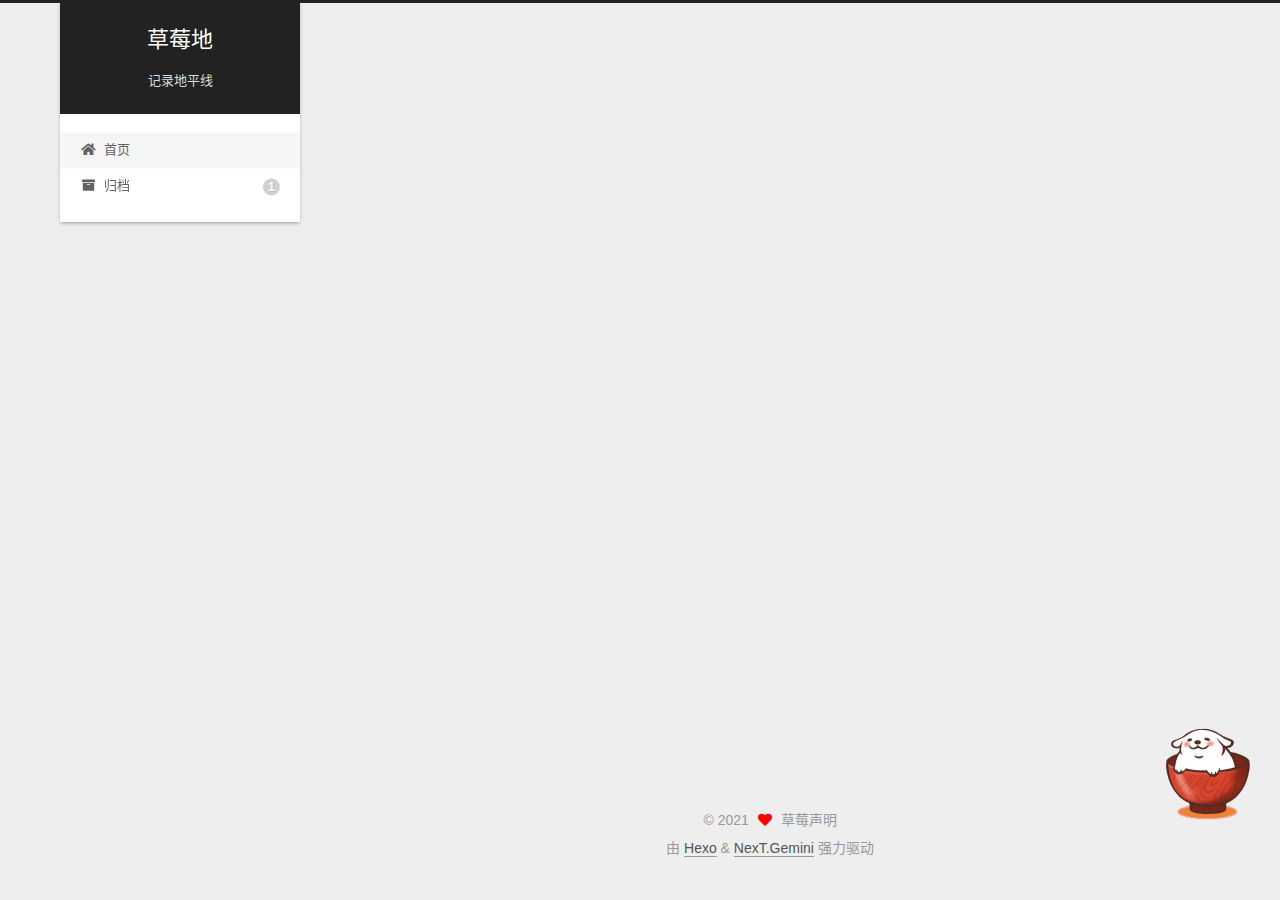
<file: index.html>
<!DOCTYPE html>
<html lang="zh-CN">
<head>
  <meta charset="UTF-8">
<meta name="viewport" content="width=device-width, initial-scale=1, maximum-scale=2">
<meta name="theme-color" content="#222">
<meta name="generator" content="Hexo 5.4.0">
  <link rel="apple-touch-icon" sizes="180x180" href="/images/apple-touch-icon-next.png">
  <link rel="icon" type="image/png" sizes="32x32" href="/images/favicon-32x32-next.png">
  <link rel="icon" type="image/png" sizes="16x16" href="/images/favicon-16x16-next.png">
  <link rel="mask-icon" href="/images/logo.svg" color="#222">

<link rel="stylesheet" href="/css/main.css">


<link rel="stylesheet" href="/lib/font-awesome/css/all.min.css">

<script id="hexo-configurations">
    var NexT = window.NexT || {};
    var CONFIG = {"hostname":"example.com","root":"/","scheme":"Gemini","version":"7.8.0","exturl":false,"sidebar":{"position":"left","display":"post","padding":18,"offset":12,"onmobile":false},"copycode":{"enable":false,"show_result":false,"style":null},"back2top":{"enable":true,"sidebar":false,"scrollpercent":false},"bookmark":{"enable":false,"color":"#222","save":"auto"},"fancybox":false,"mediumzoom":false,"lazyload":false,"pangu":false,"comments":{"style":"tabs","active":null,"storage":true,"lazyload":false,"nav":null},"algolia":{"hits":{"per_page":10},"labels":{"input_placeholder":"Search for Posts","hits_empty":"We didn't find any results for the search: ${query}","hits_stats":"${hits} results found in ${time} ms"}},"localsearch":{"enable":false,"trigger":"auto","top_n_per_article":1,"unescape":false,"preload":false},"motion":{"enable":true,"async":false,"transition":{"post_block":"fadeIn","post_header":"slideDownIn","post_body":"slideDownIn","coll_header":"slideLeftIn","sidebar":"slideUpIn"}}};
  </script>

  <meta name="description" content="请立刻去睡觉！">
<meta property="og:type" content="website">
<meta property="og:title" content="草莓地">
<meta property="og:url" content="http://example.com/index.html">
<meta property="og:site_name" content="草莓地">
<meta property="og:description" content="请立刻去睡觉！">
<meta property="og:locale" content="zh_CN">
<meta property="article:author" content="草莓声明">
<meta name="twitter:card" content="summary">

<link rel="canonical" href="http://example.com/">


<script id="page-configurations">
  // https://hexo.io/docs/variables.html
  CONFIG.page = {
    sidebar: "",
    isHome : true,
    isPost : false,
    lang   : 'zh-CN'
  };
</script>

  <title>草莓地</title>
  






  <noscript>
  <style>
  .use-motion .brand,
  .use-motion .menu-item,
  .sidebar-inner,
  .use-motion .post-block,
  .use-motion .pagination,
  .use-motion .comments,
  .use-motion .post-header,
  .use-motion .post-body,
  .use-motion .collection-header { opacity: initial; }

  .use-motion .site-title,
  .use-motion .site-subtitle {
    opacity: initial;
    top: initial;
  }

  .use-motion .logo-line-before i { left: initial; }
  .use-motion .logo-line-after i { right: initial; }
  </style>
</noscript>

</head>

<body itemscope itemtype="http://schema.org/WebPage">
  <div class="container use-motion">
    <div class="headband"></div>

    <header class="header" itemscope itemtype="http://schema.org/WPHeader">
      <div class="header-inner"><div class="site-brand-container">
  <div class="site-nav-toggle">
    <div class="toggle" aria-label="切换导航栏">
      <span class="toggle-line toggle-line-first"></span>
      <span class="toggle-line toggle-line-middle"></span>
      <span class="toggle-line toggle-line-last"></span>
    </div>
  </div>

  <div class="site-meta">

    <a href="/" class="brand" rel="start">
      <span class="logo-line-before"><i></i></span>
      <h1 class="site-title">草莓地</h1>
      <span class="logo-line-after"><i></i></span>
    </a>
      <p class="site-subtitle" itemprop="description">记录地平线</p>
  </div>

  <div class="site-nav-right">
    <div class="toggle popup-trigger">
    </div>
  </div>
</div>




<nav class="site-nav">
  <ul id="menu" class="main-menu menu">
        <li class="menu-item menu-item-home">

    <a href="/" rel="section"><i class="fa fa-home fa-fw"></i>首页</a>

  </li>
        <li class="menu-item menu-item-archives">

    <a href="/archives/" rel="section"><i class="fa fa-archive fa-fw"></i>归档<span class="badge">1</span></a>

  </li>
  </ul>
</nav>




</div>
    </header>

    
  <div class="back-to-top">
    <i class="fa fa-arrow-up"></i>
    <span>0%</span>
  </div>


    <main class="main">
      <div class="main-inner">
        <div class="content-wrap">
          

          <div class="content index posts-expand">
            
      
  
  
  <article itemscope itemtype="http://schema.org/Article" class="post-block" lang="zh-CN">
    <link itemprop="mainEntityOfPage" href="http://example.com/2021/12/06/hello-world/">

    <span hidden itemprop="author" itemscope itemtype="http://schema.org/Person">
      <meta itemprop="image" content="/images/head.png">
      <meta itemprop="name" content="草莓声明">
      <meta itemprop="description" content="请立刻去睡觉！">
    </span>

    <span hidden itemprop="publisher" itemscope itemtype="http://schema.org/Organization">
      <meta itemprop="name" content="草莓地">
    </span>
      <header class="post-header">
        <h2 class="post-title" itemprop="name headline">
          
            <a href="/2021/12/06/hello-world/" class="post-title-link" itemprop="url">Hello World</a>
        </h2>

        <div class="post-meta">
            <span class="post-meta-item">
              <span class="post-meta-item-icon">
                <i class="far fa-calendar"></i>
              </span>
              <span class="post-meta-item-text">发表于</span>
              

              <time title="创建时间：2021-12-06 22:32:49 / 修改时间：23:04:44" itemprop="dateCreated datePublished" datetime="2021-12-06T22:32:49+08:00">2021-12-06</time>
            </span>

          

        </div>
      </header>

    
    
    
    <div class="post-body" itemprop="articleBody">

      
          <p>Welcome to <a target="_blank" rel="noopener" href="https://hexo.io/">Hexo</a>! This is your very first post. Check <a target="_blank" rel="noopener" href="https://hexo.io/docs/">documentation</a> for more info. If you get any problems when using Hexo, you can find the answer in <a target="_blank" rel="noopener" href="https://hexo.io/docs/troubleshooting.html">troubleshooting</a> or you can ask me on <a target="_blank" rel="noopener" href="https://github.com/hexojs/hexo/issues">GitHub</a>.</p>
<h2 id="记录hexo基本命令"><a href="#记录hexo基本命令" class="headerlink" title="记录hexo基本命令"></a>记录hexo基本命令</h2><figure class="highlight axapta"><table><tr><td class="gutter"><pre><span class="line">1</span><br><span class="line">2</span><br><span class="line">3</span><br><span class="line">4</span><br><span class="line">5</span><br><span class="line">6</span><br><span class="line">7</span><br><span class="line">8</span><br><span class="line">9</span><br><span class="line">10</span><br><span class="line">11</span><br><span class="line">12</span><br><span class="line">13</span><br><span class="line">14</span><br><span class="line">15</span><br></pre></td><td class="code"><pre><span class="line">hexo <span class="keyword">new</span> <span class="string">&quot;postName&quot;</span> <span class="meta">#新建文章</span></span><br><span class="line">hexo <span class="keyword">new</span> page <span class="string">&quot;pageName&quot;</span> <span class="meta">#新建页面</span></span><br><span class="line">hexo generate <span class="meta">#生成静态页面至public目录</span></span><br><span class="line">hexo <span class="keyword">server</span> <span class="meta">#开启预览访问端口（默认端口4000，&#x27;ctrl + c&#x27;关闭server）</span></span><br><span class="line">hexo deploy <span class="meta">#部署到GitHub</span></span><br><span class="line">hexo help  <span class="meta"># 查看帮助</span></span><br><span class="line">hexo version  <span class="meta">#查看Hexo的版本</span></span><br><span class="line"></span><br><span class="line">hexo n == hexo <span class="keyword">new</span></span><br><span class="line">hexo g == hexo generate</span><br><span class="line">hexo s == hexo <span class="keyword">server</span></span><br><span class="line">hexo d == hexo deploy</span><br><span class="line"></span><br><span class="line">hexo s -g <span class="meta">#生成并本地预览</span></span><br><span class="line">hexo d -g <span class="meta">#生成并上传</span></span><br></pre></td></tr></table></figure>
      
    </div>

    
    
    
      <footer class="post-footer">
        <div class="post-eof"></div>
      </footer>
  </article>
  
  
  


  



          </div>
          

<script>
  window.addEventListener('tabs:register', () => {
    let { activeClass } = CONFIG.comments;
    if (CONFIG.comments.storage) {
      activeClass = localStorage.getItem('comments_active') || activeClass;
    }
    if (activeClass) {
      let activeTab = document.querySelector(`a[href="#comment-${activeClass}"]`);
      if (activeTab) {
        activeTab.click();
      }
    }
  });
  if (CONFIG.comments.storage) {
    window.addEventListener('tabs:click', event => {
      if (!event.target.matches('.tabs-comment .tab-content .tab-pane')) return;
      let commentClass = event.target.classList[1];
      localStorage.setItem('comments_active', commentClass);
    });
  }
</script>

        </div>
          
  
  <div class="toggle sidebar-toggle">
    <span class="toggle-line toggle-line-first"></span>
    <span class="toggle-line toggle-line-middle"></span>
    <span class="toggle-line toggle-line-last"></span>
  </div>

  <aside class="sidebar">
    <div class="sidebar-inner">

      <ul class="sidebar-nav motion-element">
        <li class="sidebar-nav-toc">
          文章目录
        </li>
        <li class="sidebar-nav-overview">
          站点概览
        </li>
      </ul>

      <!--noindex-->
      <div class="post-toc-wrap sidebar-panel">
      </div>
      <!--/noindex-->

      <div class="site-overview-wrap sidebar-panel">
        <div class="site-author motion-element" itemprop="author" itemscope itemtype="http://schema.org/Person">
    <img class="site-author-image" itemprop="image" alt="草莓声明"
      src="/images/head.png">
  <p class="site-author-name" itemprop="name">草莓声明</p>
  <div class="site-description" itemprop="description">请立刻去睡觉！</div>
</div>
<div class="site-state-wrap motion-element">
  <nav class="site-state">
      <div class="site-state-item site-state-posts">
          <a href="/archives/">
        
          <span class="site-state-item-count">1</span>
          <span class="site-state-item-name">日志</span>
        </a>
      </div>
  </nav>
</div>



      </div>

    </div>
  </aside>
  <div id="sidebar-dimmer"></div>


      </div>
    </main>

    <footer class="footer">
      <div class="footer-inner">
        

        

<div class="copyright">
  
  &copy; 
  <span itemprop="copyrightYear">2021</span>
  <span class="with-love">
    <i class="fa fa-heart"></i>
  </span>
  <span class="author" itemprop="copyrightHolder">草莓声明</span>
</div>
  <div class="powered-by">由 <a href="https://hexo.io/" class="theme-link" rel="noopener" target="_blank">Hexo</a> & <a href="https://theme-next.org/" class="theme-link" rel="noopener" target="_blank">NexT.Gemini</a> 强力驱动
  </div>

        








      </div>
    </footer>
  </div>

  
  <script src="/lib/anime.min.js"></script>
  <script src="/lib/velocity/velocity.min.js"></script>
  <script src="/lib/velocity/velocity.ui.min.js"></script>

<script src="/js/utils.js"></script>

<script src="/js/motion.js"></script>


<script src="/js/schemes/pisces.js"></script>


<script src="/js/next-boot.js"></script>




  















  

  

<script src="/live2dw/lib/L2Dwidget.min.js?094cbace49a39548bed64abff5988b05"></script><script>L2Dwidget.init({"pluginRootPath":"live2dw/","pluginJsPath":"lib/","pluginModelPath":"assets/","tagMode":false,"model":{"jsonPath":"/live2dw/assets/wanko.model.json"},"display":{"position":"right","width":150,"height":300},"mobile":{"show":false},"log":false});</script></body>
</html>
</file>
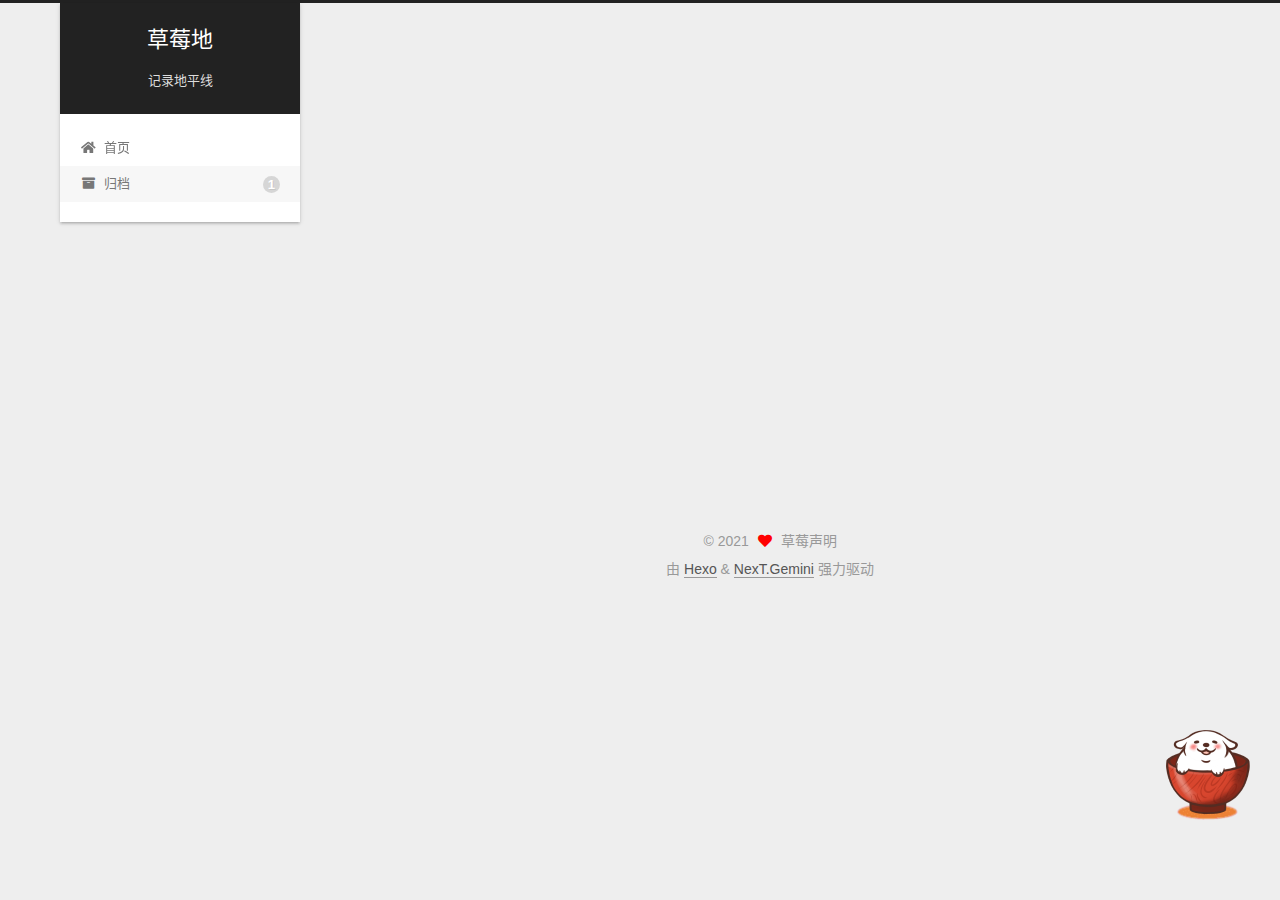
<file: archives/index.html>
<!DOCTYPE html>
<html lang="zh-CN">
<head>
  <meta charset="UTF-8">
<meta name="viewport" content="width=device-width, initial-scale=1, maximum-scale=2">
<meta name="theme-color" content="#222">
<meta name="generator" content="Hexo 5.4.0">
  <link rel="apple-touch-icon" sizes="180x180" href="/images/apple-touch-icon-next.png">
  <link rel="icon" type="image/png" sizes="32x32" href="/images/favicon-32x32-next.png">
  <link rel="icon" type="image/png" sizes="16x16" href="/images/favicon-16x16-next.png">
  <link rel="mask-icon" href="/images/logo.svg" color="#222">

<link rel="stylesheet" href="/css/main.css">


<link rel="stylesheet" href="/lib/font-awesome/css/all.min.css">

<script id="hexo-configurations">
    var NexT = window.NexT || {};
    var CONFIG = {"hostname":"example.com","root":"/","scheme":"Gemini","version":"7.8.0","exturl":false,"sidebar":{"position":"left","display":"post","padding":18,"offset":12,"onmobile":false},"copycode":{"enable":false,"show_result":false,"style":null},"back2top":{"enable":true,"sidebar":false,"scrollpercent":false},"bookmark":{"enable":false,"color":"#222","save":"auto"},"fancybox":false,"mediumzoom":false,"lazyload":false,"pangu":false,"comments":{"style":"tabs","active":null,"storage":true,"lazyload":false,"nav":null},"algolia":{"hits":{"per_page":10},"labels":{"input_placeholder":"Search for Posts","hits_empty":"We didn't find any results for the search: ${query}","hits_stats":"${hits} results found in ${time} ms"}},"localsearch":{"enable":false,"trigger":"auto","top_n_per_article":1,"unescape":false,"preload":false},"motion":{"enable":true,"async":false,"transition":{"post_block":"fadeIn","post_header":"slideDownIn","post_body":"slideDownIn","coll_header":"slideLeftIn","sidebar":"slideUpIn"}}};
  </script>

  <meta name="description" content="请立刻去睡觉！">
<meta property="og:type" content="website">
<meta property="og:title" content="草莓地">
<meta property="og:url" content="http://example.com/archives/index.html">
<meta property="og:site_name" content="草莓地">
<meta property="og:description" content="请立刻去睡觉！">
<meta property="og:locale" content="zh_CN">
<meta property="article:author" content="草莓声明">
<meta name="twitter:card" content="summary">

<link rel="canonical" href="http://example.com/archives/">


<script id="page-configurations">
  // https://hexo.io/docs/variables.html
  CONFIG.page = {
    sidebar: "",
    isHome : false,
    isPost : false,
    lang   : 'zh-CN'
  };
</script>

  <title>归档 | 草莓地</title>
  






  <noscript>
  <style>
  .use-motion .brand,
  .use-motion .menu-item,
  .sidebar-inner,
  .use-motion .post-block,
  .use-motion .pagination,
  .use-motion .comments,
  .use-motion .post-header,
  .use-motion .post-body,
  .use-motion .collection-header { opacity: initial; }

  .use-motion .site-title,
  .use-motion .site-subtitle {
    opacity: initial;
    top: initial;
  }

  .use-motion .logo-line-before i { left: initial; }
  .use-motion .logo-line-after i { right: initial; }
  </style>
</noscript>

</head>

<body itemscope itemtype="http://schema.org/WebPage">
  <div class="container use-motion">
    <div class="headband"></div>

    <header class="header" itemscope itemtype="http://schema.org/WPHeader">
      <div class="header-inner"><div class="site-brand-container">
  <div class="site-nav-toggle">
    <div class="toggle" aria-label="切换导航栏">
      <span class="toggle-line toggle-line-first"></span>
      <span class="toggle-line toggle-line-middle"></span>
      <span class="toggle-line toggle-line-last"></span>
    </div>
  </div>

  <div class="site-meta">

    <a href="/" class="brand" rel="start">
      <span class="logo-line-before"><i></i></span>
      <h1 class="site-title">草莓地</h1>
      <span class="logo-line-after"><i></i></span>
    </a>
      <p class="site-subtitle" itemprop="description">记录地平线</p>
  </div>

  <div class="site-nav-right">
    <div class="toggle popup-trigger">
    </div>
  </div>
</div>




<nav class="site-nav">
  <ul id="menu" class="main-menu menu">
        <li class="menu-item menu-item-home">

    <a href="/" rel="section"><i class="fa fa-home fa-fw"></i>首页</a>

  </li>
        <li class="menu-item menu-item-archives">

    <a href="/archives/" rel="section"><i class="fa fa-archive fa-fw"></i>归档<span class="badge">1</span></a>

  </li>
  </ul>
</nav>




</div>
    </header>

    
  <div class="back-to-top">
    <i class="fa fa-arrow-up"></i>
    <span>0%</span>
  </div>


    <main class="main">
      <div class="main-inner">
        <div class="content-wrap">
          

          <div class="content archive">
            

  
  
  
  <div class="post-block">
    <div class="posts-collapse">
      <div class="collection-title">
        <span class="collection-header">嗯..! 目前共计 1 篇日志。 继续努力。</span>
      </div>

      
    <div class="collection-year">
      <span class="collection-header">2021</span>
    </div>

  <article itemscope itemtype="http://schema.org/Article">
    <header class="post-header">

      <div class="post-meta">
        <time itemprop="dateCreated"
              datetime="2021-12-06T22:32:49+08:00"
              content="2021-12-06">
          12-06
        </time>
      </div>

      <div class="post-title">
          <a class="post-title-link" href="/2021/12/06/hello-world/" itemprop="url">
            <span itemprop="name">Hello World</span>
          </a>
      </div>

    </header>
  </article>


    </div>
  </div>
  
  
  

  



          </div>
          

<script>
  window.addEventListener('tabs:register', () => {
    let { activeClass } = CONFIG.comments;
    if (CONFIG.comments.storage) {
      activeClass = localStorage.getItem('comments_active') || activeClass;
    }
    if (activeClass) {
      let activeTab = document.querySelector(`a[href="#comment-${activeClass}"]`);
      if (activeTab) {
        activeTab.click();
      }
    }
  });
  if (CONFIG.comments.storage) {
    window.addEventListener('tabs:click', event => {
      if (!event.target.matches('.tabs-comment .tab-content .tab-pane')) return;
      let commentClass = event.target.classList[1];
      localStorage.setItem('comments_active', commentClass);
    });
  }
</script>

        </div>
          
  
  <div class="toggle sidebar-toggle">
    <span class="toggle-line toggle-line-first"></span>
    <span class="toggle-line toggle-line-middle"></span>
    <span class="toggle-line toggle-line-last"></span>
  </div>

  <aside class="sidebar">
    <div class="sidebar-inner">

      <ul class="sidebar-nav motion-element">
        <li class="sidebar-nav-toc">
          文章目录
        </li>
        <li class="sidebar-nav-overview">
          站点概览
        </li>
      </ul>

      <!--noindex-->
      <div class="post-toc-wrap sidebar-panel">
      </div>
      <!--/noindex-->

      <div class="site-overview-wrap sidebar-panel">
        <div class="site-author motion-element" itemprop="author" itemscope itemtype="http://schema.org/Person">
    <img class="site-author-image" itemprop="image" alt="草莓声明"
      src="/images/head.png">
  <p class="site-author-name" itemprop="name">草莓声明</p>
  <div class="site-description" itemprop="description">请立刻去睡觉！</div>
</div>
<div class="site-state-wrap motion-element">
  <nav class="site-state">
      <div class="site-state-item site-state-posts">
          <a href="/archives/">
        
          <span class="site-state-item-count">1</span>
          <span class="site-state-item-name">日志</span>
        </a>
      </div>
  </nav>
</div>



      </div>

    </div>
  </aside>
  <div id="sidebar-dimmer"></div>


      </div>
    </main>

    <footer class="footer">
      <div class="footer-inner">
        

        

<div class="copyright">
  
  &copy; 
  <span itemprop="copyrightYear">2021</span>
  <span class="with-love">
    <i class="fa fa-heart"></i>
  </span>
  <span class="author" itemprop="copyrightHolder">草莓声明</span>
</div>
  <div class="powered-by">由 <a href="https://hexo.io/" class="theme-link" rel="noopener" target="_blank">Hexo</a> & <a href="https://theme-next.org/" class="theme-link" rel="noopener" target="_blank">NexT.Gemini</a> 强力驱动
  </div>

        








      </div>
    </footer>
  </div>

  
  <script src="/lib/anime.min.js"></script>
  <script src="/lib/velocity/velocity.min.js"></script>
  <script src="/lib/velocity/velocity.ui.min.js"></script>

<script src="/js/utils.js"></script>

<script src="/js/motion.js"></script>


<script src="/js/schemes/pisces.js"></script>


<script src="/js/next-boot.js"></script>




  















  

  

<script src="/live2dw/lib/L2Dwidget.min.js?094cbace49a39548bed64abff5988b05"></script><script>L2Dwidget.init({"pluginRootPath":"live2dw/","pluginJsPath":"lib/","pluginModelPath":"assets/","tagMode":false,"model":{"jsonPath":"/live2dw/assets/wanko.model.json"},"display":{"position":"right","width":150,"height":300},"mobile":{"show":false},"log":false});</script></body>
</html>
</file>
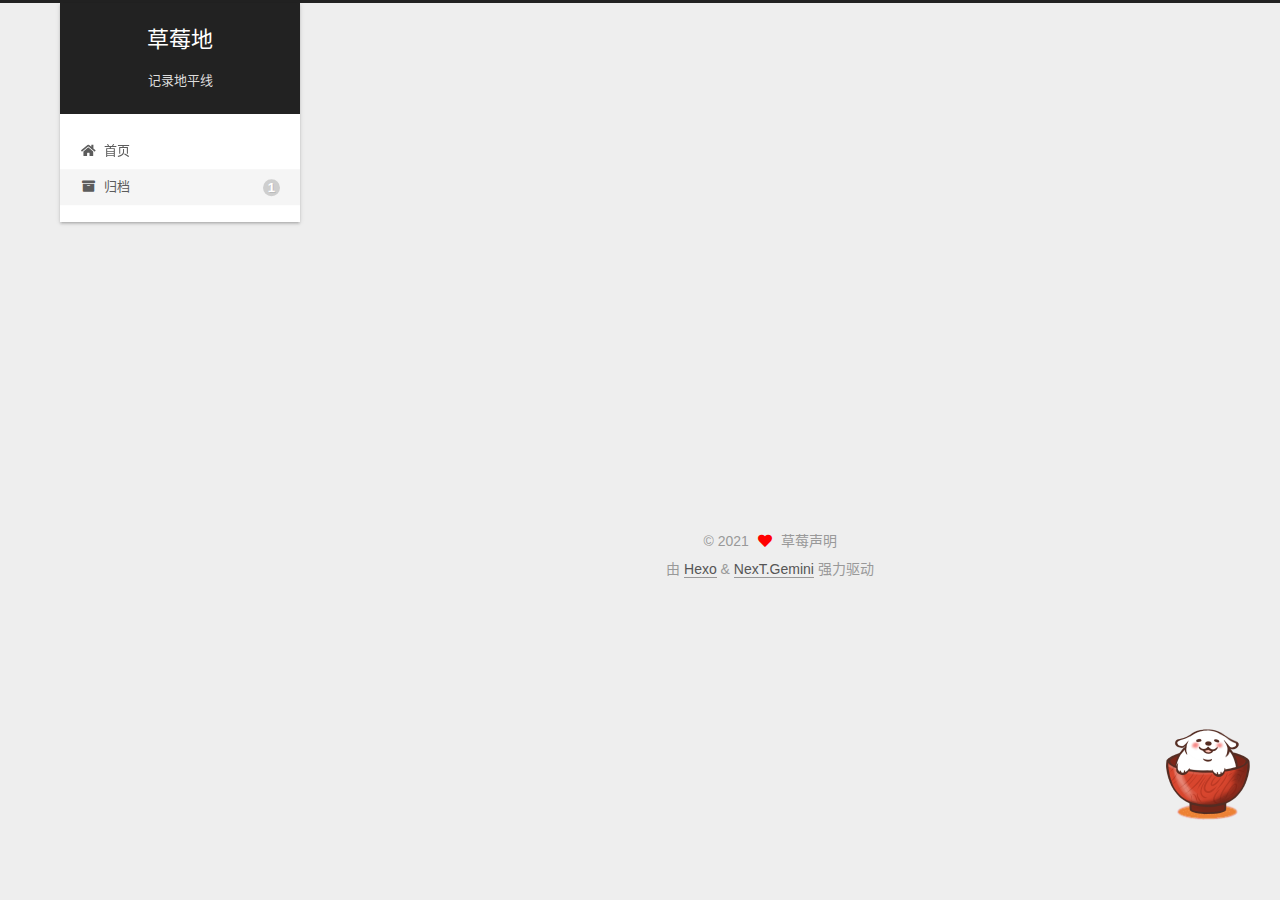
<file: archives/2021/index.html>
<!DOCTYPE html>
<html lang="zh-CN">
<head>
  <meta charset="UTF-8">
<meta name="viewport" content="width=device-width, initial-scale=1, maximum-scale=2">
<meta name="theme-color" content="#222">
<meta name="generator" content="Hexo 5.4.0">
  <link rel="apple-touch-icon" sizes="180x180" href="/images/apple-touch-icon-next.png">
  <link rel="icon" type="image/png" sizes="32x32" href="/images/favicon-32x32-next.png">
  <link rel="icon" type="image/png" sizes="16x16" href="/images/favicon-16x16-next.png">
  <link rel="mask-icon" href="/images/logo.svg" color="#222">

<link rel="stylesheet" href="/css/main.css">


<link rel="stylesheet" href="/lib/font-awesome/css/all.min.css">

<script id="hexo-configurations">
    var NexT = window.NexT || {};
    var CONFIG = {"hostname":"example.com","root":"/","scheme":"Gemini","version":"7.8.0","exturl":false,"sidebar":{"position":"left","display":"post","padding":18,"offset":12,"onmobile":false},"copycode":{"enable":false,"show_result":false,"style":null},"back2top":{"enable":true,"sidebar":false,"scrollpercent":false},"bookmark":{"enable":false,"color":"#222","save":"auto"},"fancybox":false,"mediumzoom":false,"lazyload":false,"pangu":false,"comments":{"style":"tabs","active":null,"storage":true,"lazyload":false,"nav":null},"algolia":{"hits":{"per_page":10},"labels":{"input_placeholder":"Search for Posts","hits_empty":"We didn't find any results for the search: ${query}","hits_stats":"${hits} results found in ${time} ms"}},"localsearch":{"enable":false,"trigger":"auto","top_n_per_article":1,"unescape":false,"preload":false},"motion":{"enable":true,"async":false,"transition":{"post_block":"fadeIn","post_header":"slideDownIn","post_body":"slideDownIn","coll_header":"slideLeftIn","sidebar":"slideUpIn"}}};
  </script>

  <meta name="description" content="请立刻去睡觉！">
<meta property="og:type" content="website">
<meta property="og:title" content="草莓地">
<meta property="og:url" content="http://example.com/archives/2021/index.html">
<meta property="og:site_name" content="草莓地">
<meta property="og:description" content="请立刻去睡觉！">
<meta property="og:locale" content="zh_CN">
<meta property="article:author" content="草莓声明">
<meta name="twitter:card" content="summary">

<link rel="canonical" href="http://example.com/archives/2021/">


<script id="page-configurations">
  // https://hexo.io/docs/variables.html
  CONFIG.page = {
    sidebar: "",
    isHome : false,
    isPost : false,
    lang   : 'zh-CN'
  };
</script>

  <title>归档 | 草莓地</title>
  






  <noscript>
  <style>
  .use-motion .brand,
  .use-motion .menu-item,
  .sidebar-inner,
  .use-motion .post-block,
  .use-motion .pagination,
  .use-motion .comments,
  .use-motion .post-header,
  .use-motion .post-body,
  .use-motion .collection-header { opacity: initial; }

  .use-motion .site-title,
  .use-motion .site-subtitle {
    opacity: initial;
    top: initial;
  }

  .use-motion .logo-line-before i { left: initial; }
  .use-motion .logo-line-after i { right: initial; }
  </style>
</noscript>

</head>

<body itemscope itemtype="http://schema.org/WebPage">
  <div class="container use-motion">
    <div class="headband"></div>

    <header class="header" itemscope itemtype="http://schema.org/WPHeader">
      <div class="header-inner"><div class="site-brand-container">
  <div class="site-nav-toggle">
    <div class="toggle" aria-label="切换导航栏">
      <span class="toggle-line toggle-line-first"></span>
      <span class="toggle-line toggle-line-middle"></span>
      <span class="toggle-line toggle-line-last"></span>
    </div>
  </div>

  <div class="site-meta">

    <a href="/" class="brand" rel="start">
      <span class="logo-line-before"><i></i></span>
      <h1 class="site-title">草莓地</h1>
      <span class="logo-line-after"><i></i></span>
    </a>
      <p class="site-subtitle" itemprop="description">记录地平线</p>
  </div>

  <div class="site-nav-right">
    <div class="toggle popup-trigger">
    </div>
  </div>
</div>




<nav class="site-nav">
  <ul id="menu" class="main-menu menu">
        <li class="menu-item menu-item-home">

    <a href="/" rel="section"><i class="fa fa-home fa-fw"></i>首页</a>

  </li>
        <li class="menu-item menu-item-archives">

    <a href="/archives/" rel="section"><i class="fa fa-archive fa-fw"></i>归档<span class="badge">1</span></a>

  </li>
  </ul>
</nav>




</div>
    </header>

    
  <div class="back-to-top">
    <i class="fa fa-arrow-up"></i>
    <span>0%</span>
  </div>


    <main class="main">
      <div class="main-inner">
        <div class="content-wrap">
          

          <div class="content archive">
            

  
  
  
  <div class="post-block">
    <div class="posts-collapse">
      <div class="collection-title">
        <span class="collection-header">嗯..! 目前共计 1 篇日志。 继续努力。</span>
      </div>

      
    <div class="collection-year">
      <span class="collection-header">2021</span>
    </div>

  <article itemscope itemtype="http://schema.org/Article">
    <header class="post-header">

      <div class="post-meta">
        <time itemprop="dateCreated"
              datetime="2021-12-06T22:32:49+08:00"
              content="2021-12-06">
          12-06
        </time>
      </div>

      <div class="post-title">
          <a class="post-title-link" href="/2021/12/06/hello-world/" itemprop="url">
            <span itemprop="name">Hello World</span>
          </a>
      </div>

    </header>
  </article>


    </div>
  </div>
  
  
  

  



          </div>
          

<script>
  window.addEventListener('tabs:register', () => {
    let { activeClass } = CONFIG.comments;
    if (CONFIG.comments.storage) {
      activeClass = localStorage.getItem('comments_active') || activeClass;
    }
    if (activeClass) {
      let activeTab = document.querySelector(`a[href="#comment-${activeClass}"]`);
      if (activeTab) {
        activeTab.click();
      }
    }
  });
  if (CONFIG.comments.storage) {
    window.addEventListener('tabs:click', event => {
      if (!event.target.matches('.tabs-comment .tab-content .tab-pane')) return;
      let commentClass = event.target.classList[1];
      localStorage.setItem('comments_active', commentClass);
    });
  }
</script>

        </div>
          
  
  <div class="toggle sidebar-toggle">
    <span class="toggle-line toggle-line-first"></span>
    <span class="toggle-line toggle-line-middle"></span>
    <span class="toggle-line toggle-line-last"></span>
  </div>

  <aside class="sidebar">
    <div class="sidebar-inner">

      <ul class="sidebar-nav motion-element">
        <li class="sidebar-nav-toc">
          文章目录
        </li>
        <li class="sidebar-nav-overview">
          站点概览
        </li>
      </ul>

      <!--noindex-->
      <div class="post-toc-wrap sidebar-panel">
      </div>
      <!--/noindex-->

      <div class="site-overview-wrap sidebar-panel">
        <div class="site-author motion-element" itemprop="author" itemscope itemtype="http://schema.org/Person">
    <img class="site-author-image" itemprop="image" alt="草莓声明"
      src="/images/head.png">
  <p class="site-author-name" itemprop="name">草莓声明</p>
  <div class="site-description" itemprop="description">请立刻去睡觉！</div>
</div>
<div class="site-state-wrap motion-element">
  <nav class="site-state">
      <div class="site-state-item site-state-posts">
          <a href="/archives/">
        
          <span class="site-state-item-count">1</span>
          <span class="site-state-item-name">日志</span>
        </a>
      </div>
  </nav>
</div>



      </div>

    </div>
  </aside>
  <div id="sidebar-dimmer"></div>


      </div>
    </main>

    <footer class="footer">
      <div class="footer-inner">
        

        

<div class="copyright">
  
  &copy; 
  <span itemprop="copyrightYear">2021</span>
  <span class="with-love">
    <i class="fa fa-heart"></i>
  </span>
  <span class="author" itemprop="copyrightHolder">草莓声明</span>
</div>
  <div class="powered-by">由 <a href="https://hexo.io/" class="theme-link" rel="noopener" target="_blank">Hexo</a> & <a href="https://theme-next.org/" class="theme-link" rel="noopener" target="_blank">NexT.Gemini</a> 强力驱动
  </div>

        








      </div>
    </footer>
  </div>

  
  <script src="/lib/anime.min.js"></script>
  <script src="/lib/velocity/velocity.min.js"></script>
  <script src="/lib/velocity/velocity.ui.min.js"></script>

<script src="/js/utils.js"></script>

<script src="/js/motion.js"></script>


<script src="/js/schemes/pisces.js"></script>


<script src="/js/next-boot.js"></script>




  















  

  

<script src="/live2dw/lib/L2Dwidget.min.js?094cbace49a39548bed64abff5988b05"></script><script>L2Dwidget.init({"pluginRootPath":"live2dw/","pluginJsPath":"lib/","pluginModelPath":"assets/","tagMode":false,"model":{"jsonPath":"/live2dw/assets/wanko.model.json"},"display":{"position":"right","width":150,"height":300},"mobile":{"show":false},"log":false});</script></body>
</html>
</file>
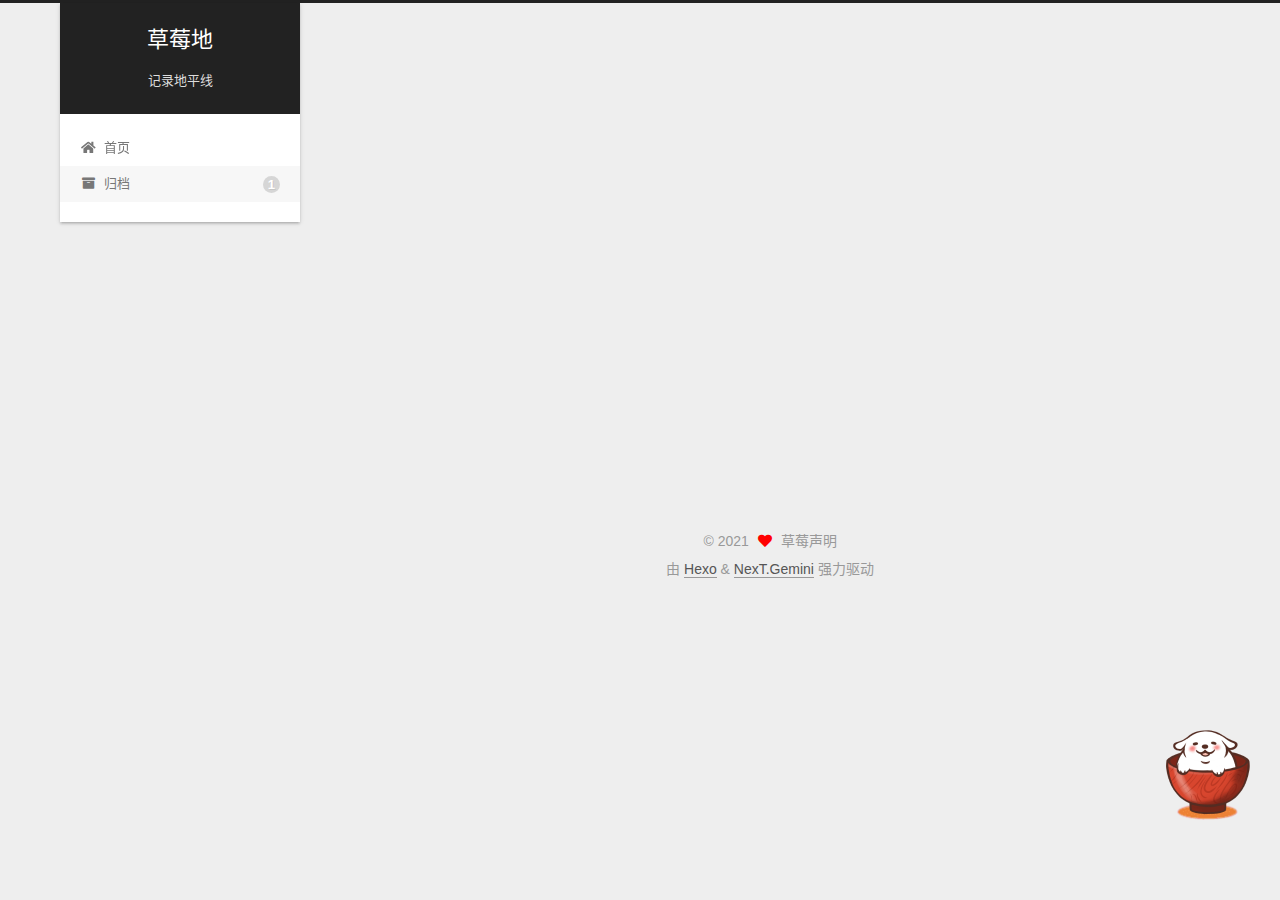
<file: archives/2021/12/index.html>
<!DOCTYPE html>
<html lang="zh-CN">
<head>
  <meta charset="UTF-8">
<meta name="viewport" content="width=device-width, initial-scale=1, maximum-scale=2">
<meta name="theme-color" content="#222">
<meta name="generator" content="Hexo 5.4.0">
  <link rel="apple-touch-icon" sizes="180x180" href="/images/apple-touch-icon-next.png">
  <link rel="icon" type="image/png" sizes="32x32" href="/images/favicon-32x32-next.png">
  <link rel="icon" type="image/png" sizes="16x16" href="/images/favicon-16x16-next.png">
  <link rel="mask-icon" href="/images/logo.svg" color="#222">

<link rel="stylesheet" href="/css/main.css">


<link rel="stylesheet" href="/lib/font-awesome/css/all.min.css">

<script id="hexo-configurations">
    var NexT = window.NexT || {};
    var CONFIG = {"hostname":"example.com","root":"/","scheme":"Gemini","version":"7.8.0","exturl":false,"sidebar":{"position":"left","display":"post","padding":18,"offset":12,"onmobile":false},"copycode":{"enable":false,"show_result":false,"style":null},"back2top":{"enable":true,"sidebar":false,"scrollpercent":false},"bookmark":{"enable":false,"color":"#222","save":"auto"},"fancybox":false,"mediumzoom":false,"lazyload":false,"pangu":false,"comments":{"style":"tabs","active":null,"storage":true,"lazyload":false,"nav":null},"algolia":{"hits":{"per_page":10},"labels":{"input_placeholder":"Search for Posts","hits_empty":"We didn't find any results for the search: ${query}","hits_stats":"${hits} results found in ${time} ms"}},"localsearch":{"enable":false,"trigger":"auto","top_n_per_article":1,"unescape":false,"preload":false},"motion":{"enable":true,"async":false,"transition":{"post_block":"fadeIn","post_header":"slideDownIn","post_body":"slideDownIn","coll_header":"slideLeftIn","sidebar":"slideUpIn"}}};
  </script>

  <meta name="description" content="请立刻去睡觉！">
<meta property="og:type" content="website">
<meta property="og:title" content="草莓地">
<meta property="og:url" content="http://example.com/archives/2021/12/index.html">
<meta property="og:site_name" content="草莓地">
<meta property="og:description" content="请立刻去睡觉！">
<meta property="og:locale" content="zh_CN">
<meta property="article:author" content="草莓声明">
<meta name="twitter:card" content="summary">

<link rel="canonical" href="http://example.com/archives/2021/12/">


<script id="page-configurations">
  // https://hexo.io/docs/variables.html
  CONFIG.page = {
    sidebar: "",
    isHome : false,
    isPost : false,
    lang   : 'zh-CN'
  };
</script>

  <title>归档 | 草莓地</title>
  






  <noscript>
  <style>
  .use-motion .brand,
  .use-motion .menu-item,
  .sidebar-inner,
  .use-motion .post-block,
  .use-motion .pagination,
  .use-motion .comments,
  .use-motion .post-header,
  .use-motion .post-body,
  .use-motion .collection-header { opacity: initial; }

  .use-motion .site-title,
  .use-motion .site-subtitle {
    opacity: initial;
    top: initial;
  }

  .use-motion .logo-line-before i { left: initial; }
  .use-motion .logo-line-after i { right: initial; }
  </style>
</noscript>

</head>

<body itemscope itemtype="http://schema.org/WebPage">
  <div class="container use-motion">
    <div class="headband"></div>

    <header class="header" itemscope itemtype="http://schema.org/WPHeader">
      <div class="header-inner"><div class="site-brand-container">
  <div class="site-nav-toggle">
    <div class="toggle" aria-label="切换导航栏">
      <span class="toggle-line toggle-line-first"></span>
      <span class="toggle-line toggle-line-middle"></span>
      <span class="toggle-line toggle-line-last"></span>
    </div>
  </div>

  <div class="site-meta">

    <a href="/" class="brand" rel="start">
      <span class="logo-line-before"><i></i></span>
      <h1 class="site-title">草莓地</h1>
      <span class="logo-line-after"><i></i></span>
    </a>
      <p class="site-subtitle" itemprop="description">记录地平线</p>
  </div>

  <div class="site-nav-right">
    <div class="toggle popup-trigger">
    </div>
  </div>
</div>




<nav class="site-nav">
  <ul id="menu" class="main-menu menu">
        <li class="menu-item menu-item-home">

    <a href="/" rel="section"><i class="fa fa-home fa-fw"></i>首页</a>

  </li>
        <li class="menu-item menu-item-archives">

    <a href="/archives/" rel="section"><i class="fa fa-archive fa-fw"></i>归档<span class="badge">1</span></a>

  </li>
  </ul>
</nav>




</div>
    </header>

    
  <div class="back-to-top">
    <i class="fa fa-arrow-up"></i>
    <span>0%</span>
  </div>


    <main class="main">
      <div class="main-inner">
        <div class="content-wrap">
          

          <div class="content archive">
            

  
  
  
  <div class="post-block">
    <div class="posts-collapse">
      <div class="collection-title">
        <span class="collection-header">嗯..! 目前共计 1 篇日志。 继续努力。</span>
      </div>

      
    <div class="collection-year">
      <span class="collection-header">2021</span>
    </div>

  <article itemscope itemtype="http://schema.org/Article">
    <header class="post-header">

      <div class="post-meta">
        <time itemprop="dateCreated"
              datetime="2021-12-06T22:32:49+08:00"
              content="2021-12-06">
          12-06
        </time>
      </div>

      <div class="post-title">
          <a class="post-title-link" href="/2021/12/06/hello-world/" itemprop="url">
            <span itemprop="name">Hello World</span>
          </a>
      </div>

    </header>
  </article>


    </div>
  </div>
  
  
  

  



          </div>
          

<script>
  window.addEventListener('tabs:register', () => {
    let { activeClass } = CONFIG.comments;
    if (CONFIG.comments.storage) {
      activeClass = localStorage.getItem('comments_active') || activeClass;
    }
    if (activeClass) {
      let activeTab = document.querySelector(`a[href="#comment-${activeClass}"]`);
      if (activeTab) {
        activeTab.click();
      }
    }
  });
  if (CONFIG.comments.storage) {
    window.addEventListener('tabs:click', event => {
      if (!event.target.matches('.tabs-comment .tab-content .tab-pane')) return;
      let commentClass = event.target.classList[1];
      localStorage.setItem('comments_active', commentClass);
    });
  }
</script>

        </div>
          
  
  <div class="toggle sidebar-toggle">
    <span class="toggle-line toggle-line-first"></span>
    <span class="toggle-line toggle-line-middle"></span>
    <span class="toggle-line toggle-line-last"></span>
  </div>

  <aside class="sidebar">
    <div class="sidebar-inner">

      <ul class="sidebar-nav motion-element">
        <li class="sidebar-nav-toc">
          文章目录
        </li>
        <li class="sidebar-nav-overview">
          站点概览
        </li>
      </ul>

      <!--noindex-->
      <div class="post-toc-wrap sidebar-panel">
      </div>
      <!--/noindex-->

      <div class="site-overview-wrap sidebar-panel">
        <div class="site-author motion-element" itemprop="author" itemscope itemtype="http://schema.org/Person">
    <img class="site-author-image" itemprop="image" alt="草莓声明"
      src="/images/head.png">
  <p class="site-author-name" itemprop="name">草莓声明</p>
  <div class="site-description" itemprop="description">请立刻去睡觉！</div>
</div>
<div class="site-state-wrap motion-element">
  <nav class="site-state">
      <div class="site-state-item site-state-posts">
          <a href="/archives/">
        
          <span class="site-state-item-count">1</span>
          <span class="site-state-item-name">日志</span>
        </a>
      </div>
  </nav>
</div>



      </div>

    </div>
  </aside>
  <div id="sidebar-dimmer"></div>


      </div>
    </main>

    <footer class="footer">
      <div class="footer-inner">
        

        

<div class="copyright">
  
  &copy; 
  <span itemprop="copyrightYear">2021</span>
  <span class="with-love">
    <i class="fa fa-heart"></i>
  </span>
  <span class="author" itemprop="copyrightHolder">草莓声明</span>
</div>
  <div class="powered-by">由 <a href="https://hexo.io/" class="theme-link" rel="noopener" target="_blank">Hexo</a> & <a href="https://theme-next.org/" class="theme-link" rel="noopener" target="_blank">NexT.Gemini</a> 强力驱动
  </div>

        








      </div>
    </footer>
  </div>

  
  <script src="/lib/anime.min.js"></script>
  <script src="/lib/velocity/velocity.min.js"></script>
  <script src="/lib/velocity/velocity.ui.min.js"></script>

<script src="/js/utils.js"></script>

<script src="/js/motion.js"></script>


<script src="/js/schemes/pisces.js"></script>


<script src="/js/next-boot.js"></script>




  















  

  

<script src="/live2dw/lib/L2Dwidget.min.js?094cbace49a39548bed64abff5988b05"></script><script>L2Dwidget.init({"pluginRootPath":"live2dw/","pluginJsPath":"lib/","pluginModelPath":"assets/","tagMode":false,"model":{"jsonPath":"/live2dw/assets/wanko.model.json"},"display":{"position":"right","width":150,"height":300},"mobile":{"show":false},"log":false});</script></body>
</html>
</file>
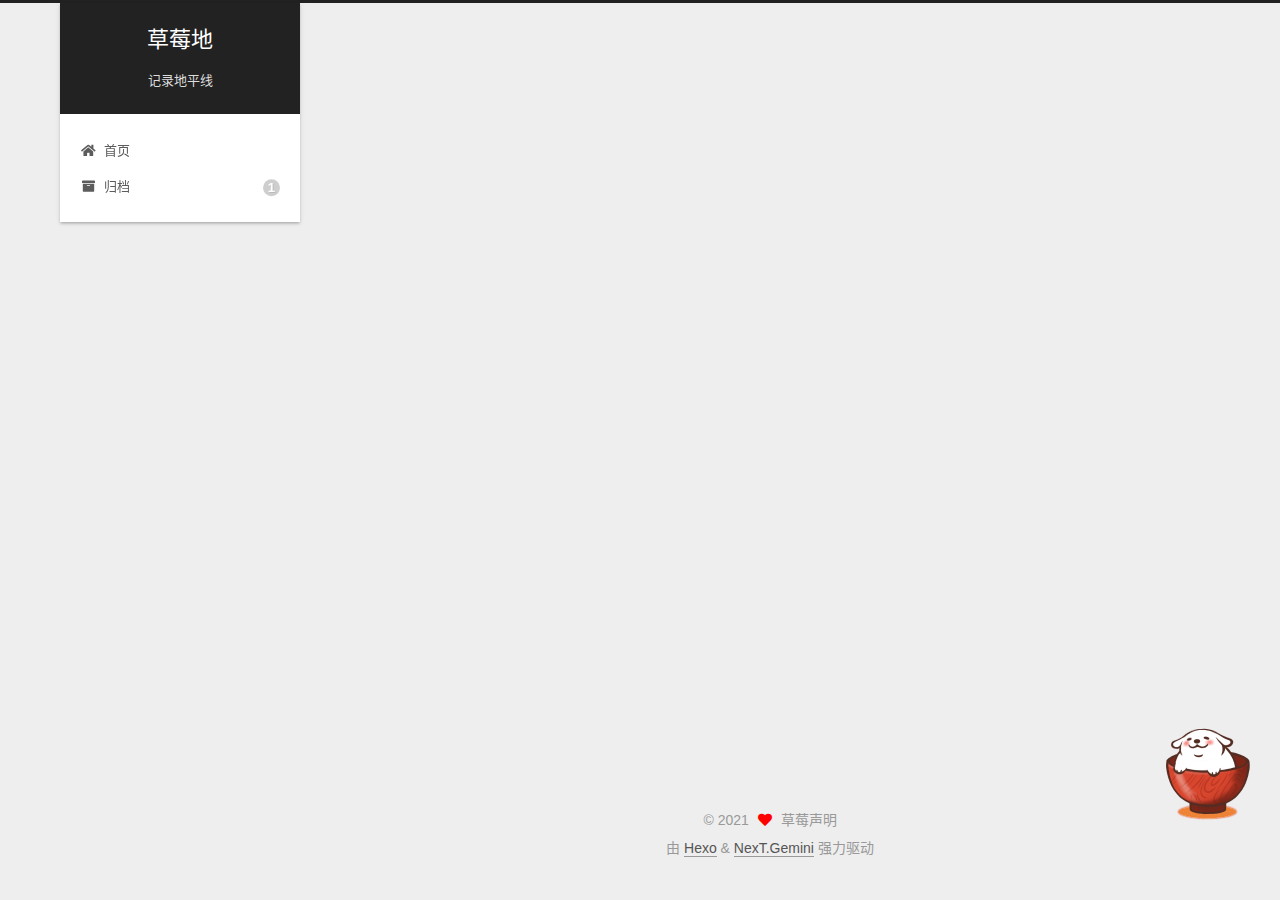
<file: 2021/12/06/hello-world/index.html>
<!DOCTYPE html>
<html lang="zh-CN">
<head>
  <meta charset="UTF-8">
<meta name="viewport" content="width=device-width, initial-scale=1, maximum-scale=2">
<meta name="theme-color" content="#222">
<meta name="generator" content="Hexo 5.4.0">
  <link rel="apple-touch-icon" sizes="180x180" href="/images/apple-touch-icon-next.png">
  <link rel="icon" type="image/png" sizes="32x32" href="/images/favicon-32x32-next.png">
  <link rel="icon" type="image/png" sizes="16x16" href="/images/favicon-16x16-next.png">
  <link rel="mask-icon" href="/images/logo.svg" color="#222">

<link rel="stylesheet" href="/css/main.css">


<link rel="stylesheet" href="/lib/font-awesome/css/all.min.css">

<script id="hexo-configurations">
    var NexT = window.NexT || {};
    var CONFIG = {"hostname":"example.com","root":"/","scheme":"Gemini","version":"7.8.0","exturl":false,"sidebar":{"position":"left","display":"post","padding":18,"offset":12,"onmobile":false},"copycode":{"enable":false,"show_result":false,"style":null},"back2top":{"enable":true,"sidebar":false,"scrollpercent":false},"bookmark":{"enable":false,"color":"#222","save":"auto"},"fancybox":false,"mediumzoom":false,"lazyload":false,"pangu":false,"comments":{"style":"tabs","active":null,"storage":true,"lazyload":false,"nav":null},"algolia":{"hits":{"per_page":10},"labels":{"input_placeholder":"Search for Posts","hits_empty":"We didn't find any results for the search: ${query}","hits_stats":"${hits} results found in ${time} ms"}},"localsearch":{"enable":false,"trigger":"auto","top_n_per_article":1,"unescape":false,"preload":false},"motion":{"enable":true,"async":false,"transition":{"post_block":"fadeIn","post_header":"slideDownIn","post_body":"slideDownIn","coll_header":"slideLeftIn","sidebar":"slideUpIn"}}};
  </script>

  <meta name="description" content="Welcome to Hexo! This is your very first post. Check documentation for more info. If you get any problems when using Hexo, you can find the answer in troubleshooting or you can ask me on GitHub. 记录hex">
<meta property="og:type" content="article">
<meta property="og:title" content="Hello World">
<meta property="og:url" content="http://example.com/2021/12/06/hello-world/index.html">
<meta property="og:site_name" content="草莓地">
<meta property="og:description" content="Welcome to Hexo! This is your very first post. Check documentation for more info. If you get any problems when using Hexo, you can find the answer in troubleshooting or you can ask me on GitHub. 记录hex">
<meta property="og:locale" content="zh_CN">
<meta property="article:published_time" content="2021-12-06T14:32:49.979Z">
<meta property="article:modified_time" content="2021-12-06T15:04:44.093Z">
<meta property="article:author" content="草莓声明">
<meta name="twitter:card" content="summary">

<link rel="canonical" href="http://example.com/2021/12/06/hello-world/">


<script id="page-configurations">
  // https://hexo.io/docs/variables.html
  CONFIG.page = {
    sidebar: "",
    isHome : false,
    isPost : true,
    lang   : 'zh-CN'
  };
</script>

  <title>Hello World | 草莓地</title>
  






  <noscript>
  <style>
  .use-motion .brand,
  .use-motion .menu-item,
  .sidebar-inner,
  .use-motion .post-block,
  .use-motion .pagination,
  .use-motion .comments,
  .use-motion .post-header,
  .use-motion .post-body,
  .use-motion .collection-header { opacity: initial; }

  .use-motion .site-title,
  .use-motion .site-subtitle {
    opacity: initial;
    top: initial;
  }

  .use-motion .logo-line-before i { left: initial; }
  .use-motion .logo-line-after i { right: initial; }
  </style>
</noscript>

</head>

<body itemscope itemtype="http://schema.org/WebPage">
  <div class="container use-motion">
    <div class="headband"></div>

    <header class="header" itemscope itemtype="http://schema.org/WPHeader">
      <div class="header-inner"><div class="site-brand-container">
  <div class="site-nav-toggle">
    <div class="toggle" aria-label="切换导航栏">
      <span class="toggle-line toggle-line-first"></span>
      <span class="toggle-line toggle-line-middle"></span>
      <span class="toggle-line toggle-line-last"></span>
    </div>
  </div>

  <div class="site-meta">

    <a href="/" class="brand" rel="start">
      <span class="logo-line-before"><i></i></span>
      <h1 class="site-title">草莓地</h1>
      <span class="logo-line-after"><i></i></span>
    </a>
      <p class="site-subtitle" itemprop="description">记录地平线</p>
  </div>

  <div class="site-nav-right">
    <div class="toggle popup-trigger">
    </div>
  </div>
</div>




<nav class="site-nav">
  <ul id="menu" class="main-menu menu">
        <li class="menu-item menu-item-home">

    <a href="/" rel="section"><i class="fa fa-home fa-fw"></i>首页</a>

  </li>
        <li class="menu-item menu-item-archives">

    <a href="/archives/" rel="section"><i class="fa fa-archive fa-fw"></i>归档<span class="badge">1</span></a>

  </li>
  </ul>
</nav>




</div>
    </header>

    
  <div class="back-to-top">
    <i class="fa fa-arrow-up"></i>
    <span>0%</span>
  </div>


    <main class="main">
      <div class="main-inner">
        <div class="content-wrap">
          

          <div class="content post posts-expand">
            

    
  
  
  <article itemscope itemtype="http://schema.org/Article" class="post-block" lang="zh-CN">
    <link itemprop="mainEntityOfPage" href="http://example.com/2021/12/06/hello-world/">

    <span hidden itemprop="author" itemscope itemtype="http://schema.org/Person">
      <meta itemprop="image" content="/images/head.png">
      <meta itemprop="name" content="草莓声明">
      <meta itemprop="description" content="请立刻去睡觉！">
    </span>

    <span hidden itemprop="publisher" itemscope itemtype="http://schema.org/Organization">
      <meta itemprop="name" content="草莓地">
    </span>
      <header class="post-header">
        <h1 class="post-title" itemprop="name headline">
          Hello World
        </h1>

        <div class="post-meta">
            <span class="post-meta-item">
              <span class="post-meta-item-icon">
                <i class="far fa-calendar"></i>
              </span>
              <span class="post-meta-item-text">发表于</span>
              

              <time title="创建时间：2021-12-06 22:32:49 / 修改时间：23:04:44" itemprop="dateCreated datePublished" datetime="2021-12-06T22:32:49+08:00">2021-12-06</time>
            </span>

          

        </div>
      </header>

    
    
    
    <div class="post-body" itemprop="articleBody">

      
        <p>Welcome to <a target="_blank" rel="noopener" href="https://hexo.io/">Hexo</a>! This is your very first post. Check <a target="_blank" rel="noopener" href="https://hexo.io/docs/">documentation</a> for more info. If you get any problems when using Hexo, you can find the answer in <a target="_blank" rel="noopener" href="https://hexo.io/docs/troubleshooting.html">troubleshooting</a> or you can ask me on <a target="_blank" rel="noopener" href="https://github.com/hexojs/hexo/issues">GitHub</a>.</p>
<h2 id="记录hexo基本命令"><a href="#记录hexo基本命令" class="headerlink" title="记录hexo基本命令"></a>记录hexo基本命令</h2><figure class="highlight axapta"><table><tr><td class="gutter"><pre><span class="line">1</span><br><span class="line">2</span><br><span class="line">3</span><br><span class="line">4</span><br><span class="line">5</span><br><span class="line">6</span><br><span class="line">7</span><br><span class="line">8</span><br><span class="line">9</span><br><span class="line">10</span><br><span class="line">11</span><br><span class="line">12</span><br><span class="line">13</span><br><span class="line">14</span><br><span class="line">15</span><br></pre></td><td class="code"><pre><span class="line">hexo <span class="keyword">new</span> <span class="string">&quot;postName&quot;</span> <span class="meta">#新建文章</span></span><br><span class="line">hexo <span class="keyword">new</span> page <span class="string">&quot;pageName&quot;</span> <span class="meta">#新建页面</span></span><br><span class="line">hexo generate <span class="meta">#生成静态页面至public目录</span></span><br><span class="line">hexo <span class="keyword">server</span> <span class="meta">#开启预览访问端口（默认端口4000，&#x27;ctrl + c&#x27;关闭server）</span></span><br><span class="line">hexo deploy <span class="meta">#部署到GitHub</span></span><br><span class="line">hexo help  <span class="meta"># 查看帮助</span></span><br><span class="line">hexo version  <span class="meta">#查看Hexo的版本</span></span><br><span class="line"></span><br><span class="line">hexo n == hexo <span class="keyword">new</span></span><br><span class="line">hexo g == hexo generate</span><br><span class="line">hexo s == hexo <span class="keyword">server</span></span><br><span class="line">hexo d == hexo deploy</span><br><span class="line"></span><br><span class="line">hexo s -g <span class="meta">#生成并本地预览</span></span><br><span class="line">hexo d -g <span class="meta">#生成并上传</span></span><br></pre></td></tr></table></figure>
    </div>

    
    
    

      <footer class="post-footer">

        


        
      </footer>
    
  </article>
  
  
  



          </div>
          

<script>
  window.addEventListener('tabs:register', () => {
    let { activeClass } = CONFIG.comments;
    if (CONFIG.comments.storage) {
      activeClass = localStorage.getItem('comments_active') || activeClass;
    }
    if (activeClass) {
      let activeTab = document.querySelector(`a[href="#comment-${activeClass}"]`);
      if (activeTab) {
        activeTab.click();
      }
    }
  });
  if (CONFIG.comments.storage) {
    window.addEventListener('tabs:click', event => {
      if (!event.target.matches('.tabs-comment .tab-content .tab-pane')) return;
      let commentClass = event.target.classList[1];
      localStorage.setItem('comments_active', commentClass);
    });
  }
</script>

        </div>
          
  
  <div class="toggle sidebar-toggle">
    <span class="toggle-line toggle-line-first"></span>
    <span class="toggle-line toggle-line-middle"></span>
    <span class="toggle-line toggle-line-last"></span>
  </div>

  <aside class="sidebar">
    <div class="sidebar-inner">

      <ul class="sidebar-nav motion-element">
        <li class="sidebar-nav-toc">
          文章目录
        </li>
        <li class="sidebar-nav-overview">
          站点概览
        </li>
      </ul>

      <!--noindex-->
      <div class="post-toc-wrap sidebar-panel">
          <div class="post-toc motion-element"><ol class="nav"><li class="nav-item nav-level-2"><a class="nav-link" href="#%E8%AE%B0%E5%BD%95hexo%E5%9F%BA%E6%9C%AC%E5%91%BD%E4%BB%A4"><span class="nav-number">1.</span> <span class="nav-text">记录hexo基本命令</span></a></li></ol></div>
      </div>
      <!--/noindex-->

      <div class="site-overview-wrap sidebar-panel">
        <div class="site-author motion-element" itemprop="author" itemscope itemtype="http://schema.org/Person">
    <img class="site-author-image" itemprop="image" alt="草莓声明"
      src="/images/head.png">
  <p class="site-author-name" itemprop="name">草莓声明</p>
  <div class="site-description" itemprop="description">请立刻去睡觉！</div>
</div>
<div class="site-state-wrap motion-element">
  <nav class="site-state">
      <div class="site-state-item site-state-posts">
          <a href="/archives/">
        
          <span class="site-state-item-count">1</span>
          <span class="site-state-item-name">日志</span>
        </a>
      </div>
  </nav>
</div>



      </div>

    </div>
  </aside>
  <div id="sidebar-dimmer"></div>


      </div>
    </main>

    <footer class="footer">
      <div class="footer-inner">
        

        

<div class="copyright">
  
  &copy; 
  <span itemprop="copyrightYear">2021</span>
  <span class="with-love">
    <i class="fa fa-heart"></i>
  </span>
  <span class="author" itemprop="copyrightHolder">草莓声明</span>
</div>
  <div class="powered-by">由 <a href="https://hexo.io/" class="theme-link" rel="noopener" target="_blank">Hexo</a> & <a href="https://theme-next.org/" class="theme-link" rel="noopener" target="_blank">NexT.Gemini</a> 强力驱动
  </div>

        








      </div>
    </footer>
  </div>

  
  <script src="/lib/anime.min.js"></script>
  <script src="/lib/velocity/velocity.min.js"></script>
  <script src="/lib/velocity/velocity.ui.min.js"></script>

<script src="/js/utils.js"></script>

<script src="/js/motion.js"></script>


<script src="/js/schemes/pisces.js"></script>


<script src="/js/next-boot.js"></script>




  















  

  

<script src="/live2dw/lib/L2Dwidget.min.js?094cbace49a39548bed64abff5988b05"></script><script>L2Dwidget.init({"pluginRootPath":"live2dw/","pluginJsPath":"lib/","pluginModelPath":"assets/","tagMode":false,"model":{"jsonPath":"/live2dw/assets/wanko.model.json"},"display":{"position":"right","width":150,"height":300},"mobile":{"show":false},"log":false});</script></body>
</html>
</file>
<file: css/main.css>
:root {
  --body-bg-color: #eee;
  --content-bg-color: #fff;
  --card-bg-color: #f5f5f5;
  --text-color: #555;
  --blockquote-color: #666;
  --link-color: #555;
  --link-hover-color: #222;
  --brand-color: #fff;
  --brand-hover-color: #fff;
  --table-row-odd-bg-color: #f9f9f9;
  --table-row-hover-bg-color: #f5f5f5;
  --menu-item-bg-color: #f5f5f5;
  --btn-default-bg: #fff;
  --btn-default-color: #555;
  --btn-default-border-color: #555;
  --btn-default-hover-bg: #222;
  --btn-default-hover-color: #fff;
  --btn-default-hover-border-color: #222;
}
html {
  line-height: 1.15; /* 1 */
  -webkit-text-size-adjust: 100%; /* 2 */
}
body {
  margin: 0;
}
main {
  display: block;
}
h1 {
  font-size: 2em;
  margin: 0.67em 0;
}
hr {
  box-sizing: content-box; /* 1 */
  height: 0; /* 1 */
  overflow: visible; /* 2 */
}
pre {
  font-family: monospace, monospace; /* 1 */
  font-size: 1em; /* 2 */
}
a {
  background: transparent;
}
abbr[title] {
  border-bottom: none; /* 1 */
  text-decoration: underline; /* 2 */
  text-decoration: underline dotted; /* 2 */
}
b,
strong {
  font-weight: bolder;
}
code,
kbd,
samp {
  font-family: monospace, monospace; /* 1 */
  font-size: 1em; /* 2 */
}
small {
  font-size: 80%;
}
sub,
sup {
  font-size: 75%;
  line-height: 0;
  position: relative;
  vertical-align: baseline;
}
sub {
  bottom: -0.25em;
}
sup {
  top: -0.5em;
}
img {
  border-style: none;
}
button,
input,
optgroup,
select,
textarea {
  font-family: inherit; /* 1 */
  font-size: 100%; /* 1 */
  line-height: 1.15; /* 1 */
  margin: 0; /* 2 */
}
button,
input {
/* 1 */
  overflow: visible;
}
button,
select {
/* 1 */
  text-transform: none;
}
button,
[type='button'],
[type='reset'],
[type='submit'] {
  -webkit-appearance: button;
}
button::-moz-focus-inner,
[type='button']::-moz-focus-inner,
[type='reset']::-moz-focus-inner,
[type='submit']::-moz-focus-inner {
  border-style: none;
  padding: 0;
}
button:-moz-focusring,
[type='button']:-moz-focusring,
[type='reset']:-moz-focusring,
[type='submit']:-moz-focusring {
  outline: 1px dotted ButtonText;
}
fieldset {
  padding: 0.35em 0.75em 0.625em;
}
legend {
  box-sizing: border-box; /* 1 */
  color: inherit; /* 2 */
  display: table; /* 1 */
  max-width: 100%; /* 1 */
  padding: 0; /* 3 */
  white-space: normal; /* 1 */
}
progress {
  vertical-align: baseline;
}
textarea {
  overflow: auto;
}
[type='checkbox'],
[type='radio'] {
  box-sizing: border-box; /* 1 */
  padding: 0; /* 2 */
}
[type='number']::-webkit-inner-spin-button,
[type='number']::-webkit-outer-spin-button {
  height: auto;
}
[type='search'] {
  outline-offset: -2px; /* 2 */
  -webkit-appearance: textfield; /* 1 */
}
[type='search']::-webkit-search-decoration {
  -webkit-appearance: none;
}
::-webkit-file-upload-button {
  font: inherit; /* 2 */
  -webkit-appearance: button; /* 1 */
}
details {
  display: block;
}
summary {
  display: list-item;
}
template {
  display: none;
}
[hidden] {
  display: none;
}
::selection {
  background: #262a30;
  color: #eee;
}
html,
body {
  height: 100%;
}
body {
  background: var(--body-bg-color);
  color: var(--text-color);
  font-family: 'Lato', "PingFang SC", "Microsoft YaHei", sans-serif;
  font-size: 1em;
  line-height: 2;
}
@media (max-width: 991px) {
  body {
    padding-left: 0 !important;
    padding-right: 0 !important;
  }
}
h1,
h2,
h3,
h4,
h5,
h6 {
  font-family: 'Lato', "PingFang SC", "Microsoft YaHei", sans-serif;
  font-weight: bold;
  line-height: 1.5;
  margin: 20px 0 15px;
}
h1 {
  font-size: 1.5em;
}
h2 {
  font-size: 1.375em;
}
h3 {
  font-size: 1.25em;
}
h4 {
  font-size: 1.125em;
}
h5 {
  font-size: 1em;
}
h6 {
  font-size: 0.875em;
}
p {
  margin: 0 0 20px 0;
}
a,
span.exturl {
  border-bottom: 1px solid #999;
  color: var(--link-color);
  outline: 0;
  text-decoration: none;
  overflow-wrap: break-word;
  word-wrap: break-word;
  cursor: pointer;
}
a:hover,
span.exturl:hover {
  border-bottom-color: var(--link-hover-color);
  color: var(--link-hover-color);
}
iframe,
img,
video {
  display: block;
  margin-left: auto;
  margin-right: auto;
  max-width: 100%;
}
hr {
  background-image: repeating-linear-gradient(-45deg, #ddd, #ddd 4px, transparent 4px, transparent 8px);
  border: 0;
  height: 3px;
  margin: 40px 0;
}
blockquote {
  border-left: 4px solid #ddd;
  color: var(--blockquote-color);
  margin: 0;
  padding: 0 15px;
}
blockquote cite::before {
  content: '-';
  padding: 0 5px;
}
dt {
  font-weight: bold;
}
dd {
  margin: 0;
  padding: 0;
}
kbd {
  background-color: #f5f5f5;
  background-image: linear-gradient(#eee, #fff, #eee);
  border: 1px solid #ccc;
  border-radius: 0.2em;
  box-shadow: 0.1em 0.1em 0.2em rgba(0,0,0,0.1);
  color: #555;
  font-family: inherit;
  padding: 0.1em 0.3em;
  white-space: nowrap;
}
.table-container {
  overflow: auto;
}
table {
  border-collapse: collapse;
  border-spacing: 0;
  font-size: 0.875em;
  margin: 0 0 20px 0;
  width: 100%;
}
tbody tr:nth-of-type(odd) {
  background: var(--table-row-odd-bg-color);
}
tbody tr:hover {
  background: var(--table-row-hover-bg-color);
}
caption,
th,
td {
  font-weight: normal;
  padding: 8px;
  vertical-align: middle;
}
th,
td {
  border: 1px solid #ddd;
  border-bottom: 3px solid #ddd;
}
th {
  font-weight: 700;
  padding-bottom: 10px;
}
td {
  border-bottom-width: 1px;
}
.btn {
  background: var(--btn-default-bg);
  border: 2px solid var(--btn-default-border-color);
  border-radius: 2px;
  color: var(--btn-default-color);
  display: inline-block;
  font-size: 0.875em;
  line-height: 2;
  padding: 0 20px;
  text-decoration: none;
  transition-property: background-color;
  transition-delay: 0s;
  transition-duration: 0.2s;
  transition-timing-function: ease-in-out;
}
.btn:hover {
  background: var(--btn-default-hover-bg);
  border-color: var(--btn-default-hover-border-color);
  color: var(--btn-default-hover-color);
}
.btn + .btn {
  margin: 0 0 8px 8px;
}
.btn .fa-fw {
  text-align: left;
  width: 1.285714285714286em;
}
.toggle {
  line-height: 0;
}
.toggle .toggle-line {
  background: #fff;
  display: inline-block;
  height: 2px;
  left: 0;
  position: relative;
  top: 0;
  transition: all 0.4s;
  vertical-align: top;
  width: 100%;
}
.toggle .toggle-line:not(:first-child) {
  margin-top: 3px;
}
.toggle.toggle-arrow .toggle-line-first {
  left: 50%;
  top: 2px;
  transform: rotate(45deg);
  width: 50%;
}
.toggle.toggle-arrow .toggle-line-middle {
  left: 2px;
  width: 90%;
}
.toggle.toggle-arrow .toggle-line-last {
  left: 50%;
  top: -2px;
  transform: rotate(-45deg);
  width: 50%;
}
.toggle.toggle-close .toggle-line-first {
  transform: rotate(-45deg);
  top: 5px;
}
.toggle.toggle-close .toggle-line-middle {
  opacity: 0;
}
.toggle.toggle-close .toggle-line-last {
  transform: rotate(45deg);
  top: -5px;
}
.highlight,
pre {
  background: #f7f7f7;
  color: #4d4d4c;
  line-height: 1.6;
  margin: 0 auto 20px;
}
pre,
code {
  font-family: consolas, Menlo, monospace, "PingFang SC", "Microsoft YaHei";
}
code {
  background: #eee;
  border-radius: 3px;
  color: #555;
  padding: 2px 4px;
  overflow-wrap: break-word;
  word-wrap: break-word;
}
.highlight *::selection {
  background: #d6d6d6;
}
.highlight pre {
  border: 0;
  margin: 0;
  padding: 10px 0;
}
.highlight table {
  border: 0;
  margin: 0;
  width: auto;
}
.highlight td {
  border: 0;
  padding: 0;
}
.highlight figcaption {
  background: #eff2f3;
  color: #4d4d4c;
  display: flex;
  font-size: 0.875em;
  justify-content: space-between;
  line-height: 1.2;
  padding: 0.5em;
}
.highlight figcaption a {
  color: #4d4d4c;
}
.highlight figcaption a:hover {
  border-bottom-color: #4d4d4c;
}
.highlight .gutter {
  -moz-user-select: none;
  -ms-user-select: none;
  -webkit-user-select: none;
  user-select: none;
}
.highlight .gutter pre {
  background: #eff2f3;
  color: #869194;
  padding-left: 10px;
  padding-right: 10px;
  text-align: right;
}
.highlight .code pre {
  background: #f7f7f7;
  padding-left: 10px;
  width: 100%;
}
.gist table {
  width: auto;
}
.gist table td {
  border: 0;
}
pre {
  overflow: auto;
  padding: 10px;
}
pre code {
  background: none;
  color: #4d4d4c;
  font-size: 0.875em;
  padding: 0;
  text-shadow: none;
}
pre .deletion {
  background: #fdd;
}
pre .addition {
  background: #dfd;
}
pre .meta {
  color: #eab700;
  -moz-user-select: none;
  -ms-user-select: none;
  -webkit-user-select: none;
  user-select: none;
}
pre .comment {
  color: #8e908c;
}
pre .variable,
pre .attribute,
pre .tag,
pre .name,
pre .regexp,
pre .ruby .constant,
pre .xml .tag .title,
pre .xml .pi,
pre .xml .doctype,
pre .html .doctype,
pre .css .id,
pre .css .class,
pre .css .pseudo {
  color: #c82829;
}
pre .number,
pre .preprocessor,
pre .built_in,
pre .builtin-name,
pre .literal,
pre .params,
pre .constant,
pre .command {
  color: #f5871f;
}
pre .ruby .class .title,
pre .css .rules .attribute,
pre .string,
pre .symbol,
pre .value,
pre .inheritance,
pre .header,
pre .ruby .symbol,
pre .xml .cdata,
pre .special,
pre .formula {
  color: #718c00;
}
pre .title,
pre .css .hexcolor {
  color: #3e999f;
}
pre .function,
pre .python .decorator,
pre .python .title,
pre .ruby .function .title,
pre .ruby .title .keyword,
pre .perl .sub,
pre .javascript .title,
pre .coffeescript .title {
  color: #4271ae;
}
pre .keyword,
pre .javascript .function {
  color: #8959a8;
}
.blockquote-center {
  border-left: none;
  margin: 40px 0;
  padding: 0;
  position: relative;
  text-align: center;
}
.blockquote-center .fa {
  display: block;
  opacity: 0.6;
  position: absolute;
  width: 100%;
}
.blockquote-center .fa-quote-left {
  border-top: 1px solid #ccc;
  text-align: left;
  top: -20px;
}
.blockquote-center .fa-quote-right {
  border-bottom: 1px solid #ccc;
  text-align: right;
  bottom: -20px;
}
.blockquote-center p,
.blockquote-center div {
  text-align: center;
}
.post-body .group-picture img {
  margin: 0 auto;
  padding: 0 3px;
}
.group-picture-row {
  margin-bottom: 6px;
  overflow: hidden;
}
.group-picture-column {
  float: left;
  margin-bottom: 10px;
}
.post-body .label {
  color: #555;
  display: inline;
  padding: 0 2px;
}
.post-body .label.default {
  background: #f0f0f0;
}
.post-body .label.primary {
  background: #efe6f7;
}
.post-body .label.info {
  background: #e5f2f8;
}
.post-body .label.success {
  background: #e7f4e9;
}
.post-body .label.warning {
  background: #fcf6e1;
}
.post-body .label.danger {
  background: #fae8eb;
}
.post-body .tabs {
  margin-bottom: 20px;
}
.post-body .tabs,
.tabs-comment {
  display: block;
  padding-top: 10px;
  position: relative;
}
.post-body .tabs ul.nav-tabs,
.tabs-comment ul.nav-tabs {
  display: flex;
  flex-wrap: wrap;
  margin: 0;
  margin-bottom: -1px;
  padding: 0;
}
@media (max-width: 413px) {
  .post-body .tabs ul.nav-tabs,
  .tabs-comment ul.nav-tabs {
    display: block;
    margin-bottom: 5px;
  }
}
.post-body .tabs ul.nav-tabs li.tab,
.tabs-comment ul.nav-tabs li.tab {
  border-bottom: 1px solid #ddd;
  border-left: 1px solid transparent;
  border-right: 1px solid transparent;
  border-top: 3px solid transparent;
  flex-grow: 1;
  list-style-type: none;
  border-radius: 0 0 0 0;
}
@media (max-width: 413px) {
  .post-body .tabs ul.nav-tabs li.tab,
  .tabs-comment ul.nav-tabs li.tab {
    border-bottom: 1px solid transparent;
    border-left: 3px solid transparent;
    border-right: 1px solid transparent;
    border-top: 1px solid transparent;
  }
}
@media (max-width: 413px) {
  .post-body .tabs ul.nav-tabs li.tab,
  .tabs-comment ul.nav-tabs li.tab {
    border-radius: 0;
  }
}
.post-body .tabs ul.nav-tabs li.tab a,
.tabs-comment ul.nav-tabs li.tab a {
  border-bottom: initial;
  display: block;
  line-height: 1.8;
  outline: 0;
  padding: 0.25em 0.75em;
  text-align: center;
  transition-delay: 0s;
  transition-duration: 0.2s;
  transition-timing-function: ease-out;
}
.post-body .tabs ul.nav-tabs li.tab a i,
.tabs-comment ul.nav-tabs li.tab a i {
  width: 1.285714285714286em;
}
.post-body .tabs ul.nav-tabs li.tab.active,
.tabs-comment ul.nav-tabs li.tab.active {
  border-bottom: 1px solid transparent;
  border-left: 1px solid #ddd;
  border-right: 1px solid #ddd;
  border-top: 3px solid #fc6423;
}
@media (max-width: 413px) {
  .post-body .tabs ul.nav-tabs li.tab.active,
  .tabs-comment ul.nav-tabs li.tab.active {
    border-bottom: 1px solid #ddd;
    border-left: 3px solid #fc6423;
    border-right: 1px solid #ddd;
    border-top: 1px solid #ddd;
  }
}
.post-body .tabs ul.nav-tabs li.tab.active a,
.tabs-comment ul.nav-tabs li.tab.active a {
  color: var(--link-color);
  cursor: default;
}
.post-body .tabs .tab-content .tab-pane,
.tabs-comment .tab-content .tab-pane {
  border: 1px solid #ddd;
  border-top: 0;
  padding: 20px 20px 0 20px;
  border-radius: 0;
}
.post-body .tabs .tab-content .tab-pane:not(.active),
.tabs-comment .tab-content .tab-pane:not(.active) {
  display: none;
}
.post-body .tabs .tab-content .tab-pane.active,
.tabs-comment .tab-content .tab-pane.active {
  display: block;
}
.post-body .tabs .tab-content .tab-pane.active:nth-of-type(1),
.tabs-comment .tab-content .tab-pane.active:nth-of-type(1) {
  border-radius: 0 0 0 0;
}
@media (max-width: 413px) {
  .post-body .tabs .tab-content .tab-pane.active:nth-of-type(1),
  .tabs-comment .tab-content .tab-pane.active:nth-of-type(1) {
    border-radius: 0;
  }
}
.post-body .note {
  border-radius: 3px;
  margin-bottom: 20px;
  padding: 1em;
  position: relative;
  border: 1px solid #eee;
  border-left-width: 5px;
}
.post-body .note h2,
.post-body .note h3,
.post-body .note h4,
.post-body .note h5,
.post-body .note h6 {
  margin-top: 0;
  border-bottom: initial;
  margin-bottom: 0;
  padding-top: 0;
}
.post-body .note p:first-child,
.post-body .note ul:first-child,
.post-body .note ol:first-child,
.post-body .note table:first-child,
.post-body .note pre:first-child,
.post-body .note blockquote:first-child,
.post-body .note img:first-child {
  margin-top: 0;
}
.post-body .note p:last-child,
.post-body .note ul:last-child,
.post-body .note ol:last-child,
.post-body .note table:last-child,
.post-body .note pre:last-child,
.post-body .note blockquote:last-child,
.post-body .note img:last-child {
  margin-bottom: 0;
}
.post-body .note.default {
  border-left-color: #777;
}
.post-body .note.default h2,
.post-body .note.default h3,
.post-body .note.default h4,
.post-body .note.default h5,
.post-body .note.default h6 {
  color: #777;
}
.post-body .note.primary {
  border-left-color: #6f42c1;
}
.post-body .note.primary h2,
.post-body .note.primary h3,
.post-body .note.primary h4,
.post-body .note.primary h5,
.post-body .note.primary h6 {
  color: #6f42c1;
}
.post-body .note.info {
  border-left-color: #428bca;
}
.post-body .note.info h2,
.post-body .note.info h3,
.post-body .note.info h4,
.post-body .note.info h5,
.post-body .note.info h6 {
  color: #428bca;
}
.post-body .note.success {
  border-left-color: #5cb85c;
}
.post-body .note.success h2,
.post-body .note.success h3,
.post-body .note.success h4,
.post-body .note.success h5,
.post-body .note.success h6 {
  color: #5cb85c;
}
.post-body .note.warning {
  border-left-color: #f0ad4e;
}
.post-body .note.warning h2,
.post-body .note.warning h3,
.post-body .note.warning h4,
.post-body .note.warning h5,
.post-body .note.warning h6 {
  color: #f0ad4e;
}
.post-body .note.danger {
  border-left-color: #d9534f;
}
.post-body .note.danger h2,
.post-body .note.danger h3,
.post-body .note.danger h4,
.post-body .note.danger h5,
.post-body .note.danger h6 {
  color: #d9534f;
}
.pagination .prev,
.pagination .next,
.pagination .page-number,
.pagination .space {
  display: inline-block;
  margin: 0 10px;
  padding: 0 11px;
  position: relative;
  top: -1px;
}
@media (max-width: 767px) {
  .pagination .prev,
  .pagination .next,
  .pagination .page-number,
  .pagination .space {
    margin: 0 5px;
  }
}
.pagination {
  border-top: 1px solid #eee;
  margin: 120px 0 0;
  text-align: center;
}
.pagination .prev,
.pagination .next,
.pagination .page-number {
  border-bottom: 0;
  border-top: 1px solid #eee;
  transition-property: border-color;
  transition-delay: 0s;
  transition-duration: 0.2s;
  transition-timing-function: ease-in-out;
}
.pagination .prev:hover,
.pagination .next:hover,
.pagination .page-number:hover {
  border-top-color: #222;
}
.pagination .space {
  margin: 0;
  padding: 0;
}
.pagination .prev {
  margin-left: 0;
}
.pagination .next {
  margin-right: 0;
}
.pagination .page-number.current {
  background: #ccc;
  border-top-color: #ccc;
  color: #fff;
}
@media (max-width: 767px) {
  .pagination {
    border-top: none;
  }
  .pagination .prev,
  .pagination .next,
  .pagination .page-number {
    border-bottom: 1px solid #eee;
    border-top: 0;
    margin-bottom: 10px;
    padding: 0 10px;
  }
  .pagination .prev:hover,
  .pagination .next:hover,
  .pagination .page-number:hover {
    border-bottom-color: #222;
  }
}
.comments {
  margin-top: 60px;
  overflow: hidden;
}
.comment-button-group {
  display: flex;
  flex-wrap: wrap-reverse;
  justify-content: center;
  margin: 1em 0;
}
.comment-button-group .comment-button {
  margin: 0.1em 0.2em;
}
.comment-button-group .comment-button.active {
  background: var(--btn-default-hover-bg);
  border-color: var(--btn-default-hover-border-color);
  color: var(--btn-default-hover-color);
}
.comment-position {
  display: none;
}
.comment-position.active {
  display: block;
}
.tabs-comment {
  background: var(--content-bg-color);
  margin-top: 4em;
  padding-top: 0;
}
.tabs-comment .comments {
  border: 0;
  box-shadow: none;
  margin-top: 0;
  padding-top: 0;
}
.container {
  min-height: 100%;
  position: relative;
}
.main-inner {
  margin: 0 auto;
  width: calc(100% - 20px);
}
@media (min-width: 1200px) {
  .main-inner {
    width: 1160px;
  }
}
@media (min-width: 1600px) {
  .main-inner {
    width: 73%;
  }
}
@media (max-width: 767px) {
  .content-wrap {
    padding: 0 20px;
  }
}
.header {
  background: transparent;
}
.header-inner {
  margin: 0 auto;
  width: calc(100% - 20px);
}
@media (min-width: 1200px) {
  .header-inner {
    width: 1160px;
  }
}
@media (min-width: 1600px) {
  .header-inner {
    width: 73%;
  }
}
.site-brand-container {
  display: flex;
  flex-shrink: 0;
  padding: 0 10px;
}
.headband {
  background: #222;
  height: 3px;
}
.site-meta {
  flex-grow: 1;
  text-align: center;
}
@media (max-width: 767px) {
  .site-meta {
    text-align: center;
  }
}
.brand {
  border-bottom: none;
  color: var(--brand-color);
  display: inline-block;
  line-height: 1.375em;
  padding: 0 40px;
  position: relative;
}
.brand:hover {
  color: var(--brand-hover-color);
}
.site-title {
  font-family: 'Lato', "PingFang SC", "Microsoft YaHei", sans-serif;
  font-size: 1.375em;
  font-weight: normal;
  margin: 0;
}
.site-subtitle {
  color: #ddd;
  font-size: 0.8125em;
  margin: 10px 0;
}
.use-motion .brand {
  opacity: 0;
}
.use-motion .site-title,
.use-motion .site-subtitle,
.use-motion .custom-logo-image {
  opacity: 0;
  position: relative;
  top: -10px;
}
.site-nav-toggle,
.site-nav-right {
  display: none;
}
@media (max-width: 767px) {
  .site-nav-toggle,
  .site-nav-right {
    display: flex;
    flex-direction: column;
    justify-content: center;
  }
}
.site-nav-toggle .toggle,
.site-nav-right .toggle {
  color: var(--text-color);
  padding: 10px;
  width: 22px;
}
.site-nav-toggle .toggle .toggle-line,
.site-nav-right .toggle .toggle-line {
  background: var(--text-color);
  border-radius: 1px;
}
.site-nav {
  display: block;
}
@media (max-width: 767px) {
  .site-nav {
    clear: both;
    display: none;
  }
}
.site-nav.site-nav-on {
  display: block;
}
.menu {
  margin-top: 20px;
  padding-left: 0;
  text-align: center;
}
.menu-item {
  display: inline-block;
  list-style: none;
  margin: 0 10px;
}
@media (max-width: 767px) {
  .menu-item {
    display: block;
    margin-top: 10px;
  }
  .menu-item.menu-item-search {
    display: none;
  }
}
.menu-item a,
.menu-item span.exturl {
  border-bottom: 0;
  display: block;
  font-size: 0.8125em;
  transition-property: border-color;
  transition-delay: 0s;
  transition-duration: 0.2s;
  transition-timing-function: ease-in-out;
}
@media (hover: none) {
  .menu-item a:hover,
  .menu-item span.exturl:hover {
    border-bottom-color: transparent !important;
  }
}
.menu-item .fa,
.menu-item .fab,
.menu-item .far,
.menu-item .fas {
  margin-right: 8px;
}
.menu-item .badge {
  display: inline-block;
  font-weight: bold;
  line-height: 1;
  margin-left: 0.35em;
  margin-top: 0.35em;
  text-align: center;
  white-space: nowrap;
}
@media (max-width: 767px) {
  .menu-item .badge {
    float: right;
    margin-left: 0;
  }
}
.menu-item-active a,
.menu .menu-item a:hover,
.menu .menu-item span.exturl:hover {
  background: var(--menu-item-bg-color);
}
.use-motion .menu-item {
  opacity: 0;
}
.sidebar {
  background: #222;
  bottom: 0;
  box-shadow: inset 0 2px 6px #000;
  position: fixed;
  top: 0;
}
@media (max-width: 991px) {
  .sidebar {
    display: none;
  }
}
.sidebar-inner {
  color: #999;
  padding: 18px 10px;
  text-align: center;
}
.cc-license {
  margin-top: 10px;
  text-align: center;
}
.cc-license .cc-opacity {
  border-bottom: none;
  opacity: 0.7;
}
.cc-license .cc-opacity:hover {
  opacity: 0.9;
}
.cc-license img {
  display: inline-block;
}
.site-author-image {
  border: 1px solid #eee;
  display: block;
  margin: 0 auto;
  max-width: 120px;
  padding: 2px;
  border-radius: 50%;
}
.site-author-image {
  transition: transform 1s ease-out;
}
.site-author-image:hover {
  transform: rotateZ(360deg);
}
.site-author-name {
  color: var(--text-color);
  font-weight: 600;
  margin: 0;
  text-align: center;
}
.site-description {
  color: #999;
  font-size: 0.8125em;
  margin-top: 0;
  text-align: center;
}
.links-of-author {
  margin-top: 15px;
}
.links-of-author a,
.links-of-author span.exturl {
  border-bottom-color: #555;
  display: inline-block;
  font-size: 0.8125em;
  margin-bottom: 10px;
  margin-right: 10px;
  vertical-align: middle;
}
.links-of-author a::before,
.links-of-author span.exturl::before {
  background: #ff2fff;
  border-radius: 50%;
  content: ' ';
  display: inline-block;
  height: 4px;
  margin-right: 3px;
  vertical-align: middle;
  width: 4px;
}
.sidebar-button {
  margin-top: 15px;
}
.sidebar-button a {
  border: 1px solid #fc6423;
  border-radius: 4px;
  color: #fc6423;
  display: inline-block;
  padding: 0 15px;
}
.sidebar-button a .fa,
.sidebar-button a .fab,
.sidebar-button a .far,
.sidebar-button a .fas {
  margin-right: 5px;
}
.sidebar-button a:hover {
  background: #fc6423;
  border: 1px solid #fc6423;
  color: #fff;
}
.sidebar-button a:hover .fa,
.sidebar-button a:hover .fab,
.sidebar-button a:hover .far,
.sidebar-button a:hover .fas {
  color: #fff;
}
.links-of-blogroll {
  font-size: 0.8125em;
  margin-top: 10px;
}
.links-of-blogroll-title {
  font-size: 0.875em;
  font-weight: 600;
  margin-top: 0;
}
.links-of-blogroll-list {
  list-style: none;
  margin: 0;
  padding: 0;
}
#sidebar-dimmer {
  display: none;
}
@media (max-width: 767px) {
  #sidebar-dimmer {
    background: #000;
    display: block;
    height: 100%;
    left: 100%;
    opacity: 0;
    position: fixed;
    top: 0;
    width: 100%;
    z-index: 1100;
  }
  .sidebar-active + #sidebar-dimmer {
    opacity: 0.7;
    transform: translateX(-100%);
    transition: opacity 0.5s;
  }
}
.sidebar-nav {
  margin: 0;
  padding-bottom: 20px;
  padding-left: 0;
}
.sidebar-nav li {
  border-bottom: 1px solid transparent;
  color: var(--text-color);
  cursor: pointer;
  display: inline-block;
  font-size: 0.875em;
}
.sidebar-nav li.sidebar-nav-overview {
  margin-left: 10px;
}
.sidebar-nav li:hover {
  color: #fc6423;
}
.sidebar-nav .sidebar-nav-active {
  border-bottom-color: #fc6423;
  color: #fc6423;
}
.sidebar-nav .sidebar-nav-active:hover {
  color: #fc6423;
}
.sidebar-panel {
  display: none;
  overflow-x: hidden;
  overflow-y: auto;
}
.sidebar-panel-active {
  display: block;
}
.sidebar-toggle {
  background: #222;
  bottom: 45px;
  cursor: pointer;
  height: 14px;
  left: 30px;
  padding: 5px;
  position: fixed;
  width: 14px;
  z-index: 1300;
}
@media (max-width: 991px) {
  .sidebar-toggle {
    left: 20px;
    opacity: 0.8;
    display: none;
  }
}
.sidebar-toggle:hover .toggle-line {
  background: #fc6423;
}
.post-toc {
  font-size: 0.875em;
}
.post-toc ol {
  list-style: none;
  margin: 0;
  padding: 0 2px 5px 10px;
  text-align: left;
}
.post-toc ol > ol {
  padding-left: 0;
}
.post-toc ol a {
  transition-property: all;
  transition-delay: 0s;
  transition-duration: 0.2s;
  transition-timing-function: ease-in-out;
}
.post-toc .nav-item {
  line-height: 1.8;
  overflow: hidden;
  text-overflow: ellipsis;
  white-space: nowrap;
}
.post-toc .nav .nav-child {
  display: none;
}
.post-toc .nav .active > .nav-child {
  display: block;
}
.post-toc .nav .active-current > .nav-child {
  display: block;
}
.post-toc .nav .active-current > .nav-child > .nav-item {
  display: block;
}
.post-toc .nav .active > a {
  border-bottom-color: #fc6423;
  color: #fc6423;
}
.post-toc .nav .active-current > a {
  color: #fc6423;
}
.post-toc .nav .active-current > a:hover {
  color: #fc6423;
}
.site-state {
  display: flex;
  justify-content: center;
  line-height: 1.4;
  margin-top: 10px;
  overflow: hidden;
  text-align: center;
  white-space: nowrap;
}
.site-state-item {
  padding: 0 15px;
}
.site-state-item:not(:first-child) {
  border-left: 1px solid #eee;
}
.site-state-item a {
  border-bottom: none;
}
.site-state-item-count {
  display: block;
  font-size: 1em;
  font-weight: 600;
  text-align: center;
}
.site-state-item-name {
  color: #999;
  font-size: 0.8125em;
}
.footer {
  color: #999;
  font-size: 0.875em;
  padding: 20px 0;
}
.footer.footer-fixed {
  bottom: 0;
  left: 0;
  position: absolute;
  right: 0;
}
.footer-inner {
  box-sizing: border-box;
  margin: 0 auto;
  text-align: center;
  width: calc(100% - 20px);
}
@media (min-width: 1200px) {
  .footer-inner {
    width: 1160px;
  }
}
@media (min-width: 1600px) {
  .footer-inner {
    width: 73%;
  }
}
.languages {
  display: inline-block;
  font-size: 1.125em;
  position: relative;
}
.languages .lang-select-label span {
  margin: 0 0.5em;
}
.languages .lang-select {
  height: 100%;
  left: 0;
  opacity: 0;
  position: absolute;
  top: 0;
  width: 100%;
}
.with-love {
  color: #ff0000;
  display: inline-block;
  margin: 0 5px;
}
.powered-by,
.theme-info {
  display: inline-block;
}
@-moz-keyframes iconAnimate {
  0%, 100% {
    transform: scale(1);
  }
  10%, 30% {
    transform: scale(0.9);
  }
  20%, 40%, 60%, 80% {
    transform: scale(1.1);
  }
  50%, 70% {
    transform: scale(1.1);
  }
}
@-webkit-keyframes iconAnimate {
  0%, 100% {
    transform: scale(1);
  }
  10%, 30% {
    transform: scale(0.9);
  }
  20%, 40%, 60%, 80% {
    transform: scale(1.1);
  }
  50%, 70% {
    transform: scale(1.1);
  }
}
@-o-keyframes iconAnimate {
  0%, 100% {
    transform: scale(1);
  }
  10%, 30% {
    transform: scale(0.9);
  }
  20%, 40%, 60%, 80% {
    transform: scale(1.1);
  }
  50%, 70% {
    transform: scale(1.1);
  }
}
@keyframes iconAnimate {
  0%, 100% {
    transform: scale(1);
  }
  10%, 30% {
    transform: scale(0.9);
  }
  20%, 40%, 60%, 80% {
    transform: scale(1.1);
  }
  50%, 70% {
    transform: scale(1.1);
  }
}
.back-to-top {
  font-size: 12px;
  text-align: center;
  transition-delay: 0s;
  transition-duration: 0.2s;
  transition-timing-function: ease-in-out;
}
.back-to-top {
  background: #222;
  bottom: -100px;
  box-sizing: border-box;
  color: #fff;
  cursor: pointer;
  left: 30px;
  opacity: 0.6;
  padding: 0 6px;
  position: fixed;
  transition-property: bottom;
  z-index: 1300;
  width: 24px;
}
.back-to-top span {
  display: none;
}
.back-to-top:hover {
  color: #fc6423;
}
.back-to-top.back-to-top-on {
  bottom: 30px;
}
@media (max-width: 991px) {
  .back-to-top {
    left: 20px;
    opacity: 0.8;
  }
}
.post-body {
  font-family: 'Lato', "PingFang SC", "Microsoft YaHei", sans-serif;
  overflow-wrap: break-word;
  word-wrap: break-word;
}
@media (min-width: 1200px) {
  .post-body {
    font-size: 1.125em;
  }
}
.post-body .exturl .fa {
  font-size: 0.875em;
  margin-left: 4px;
}
.post-body .image-caption,
.post-body .figure .caption {
  color: #999;
  font-size: 0.875em;
  font-weight: bold;
  line-height: 1;
  margin: -20px auto 15px;
  text-align: center;
}
.post-sticky-flag {
  display: inline-block;
  transform: rotate(30deg);
}
.post-button {
  margin-top: 40px;
  text-align: center;
}
.use-motion .post-block,
.use-motion .pagination,
.use-motion .comments {
  opacity: 0;
}
.use-motion .post-header {
  opacity: 0;
}
.use-motion .post-body {
  opacity: 0;
}
.use-motion .collection-header {
  opacity: 0;
}
.posts-collapse {
  margin-left: 35px;
  position: relative;
}
@media (max-width: 767px) {
  .posts-collapse {
    margin-left: 0px;
    margin-right: 0px;
  }
}
.posts-collapse .collection-title {
  font-size: 1.125em;
  position: relative;
}
.posts-collapse .collection-title::before {
  background: #999;
  border: 1px solid #fff;
  border-radius: 50%;
  content: ' ';
  height: 10px;
  left: 0;
  margin-left: -6px;
  margin-top: -4px;
  position: absolute;
  top: 50%;
  width: 10px;
}
.posts-collapse .collection-year {
  font-size: 1.5em;
  font-weight: bold;
  margin: 60px 0;
  position: relative;
}
.posts-collapse .collection-year::before {
  background: #bbb;
  border-radius: 50%;
  content: ' ';
  height: 8px;
  left: 0;
  margin-left: -4px;
  margin-top: -4px;
  position: absolute;
  top: 50%;
  width: 8px;
}
.posts-collapse .collection-header {
  display: block;
  margin: 0 0 0 20px;
}
.posts-collapse .collection-header small {
  color: #bbb;
  margin-left: 5px;
}
.posts-collapse .post-header {
  border-bottom: 1px dashed #ccc;
  margin: 30px 0;
  padding-left: 15px;
  position: relative;
  transition-property: border;
  transition-delay: 0s;
  transition-duration: 0.2s;
  transition-timing-function: ease-in-out;
}
.posts-collapse .post-header::before {
  background: #bbb;
  border: 1px solid #fff;
  border-radius: 50%;
  content: ' ';
  height: 6px;
  left: 0;
  margin-left: -4px;
  position: absolute;
  top: 0.75em;
  transition-property: background;
  width: 6px;
  transition-delay: 0s;
  transition-duration: 0.2s;
  transition-timing-function: ease-in-out;
}
.posts-collapse .post-header:hover {
  border-bottom-color: #666;
}
.posts-collapse .post-header:hover::before {
  background: #222;
}
.posts-collapse .post-meta {
  display: inline;
  font-size: 0.75em;
  margin-right: 10px;
}
.posts-collapse .post-title {
  display: inline;
}
.posts-collapse .post-title a,
.posts-collapse .post-title span.exturl {
  border-bottom: none;
  color: var(--link-color);
}
.posts-collapse .post-title .fa-external-link-alt {
  font-size: 0.875em;
  margin-left: 5px;
}
.posts-collapse::before {
  background: #f5f5f5;
  content: ' ';
  height: 100%;
  left: 0;
  margin-left: -2px;
  position: absolute;
  top: 1.25em;
  width: 4px;
}
.post-eof {
  background: #ccc;
  height: 1px;
  margin: 80px auto 60px;
  text-align: center;
  width: 8%;
}
.post-block:last-of-type .post-eof {
  display: none;
}
.content {
  padding-top: 40px;
}
@media (min-width: 992px) {
  .post-body {
    text-align: justify;
  }
}
@media (max-width: 991px) {
  .post-body {
    text-align: justify;
  }
}
.post-body h1,
.post-body h2,
.post-body h3,
.post-body h4,
.post-body h5,
.post-body h6 {
  padding-top: 10px;
}
.post-body h1 .header-anchor,
.post-body h2 .header-anchor,
.post-body h3 .header-anchor,
.post-body h4 .header-anchor,
.post-body h5 .header-anchor,
.post-body h6 .header-anchor {
  border-bottom-style: none;
  color: #ccc;
  float: right;
  margin-left: 10px;
  visibility: hidden;
}
.post-body h1 .header-anchor:hover,
.post-body h2 .header-anchor:hover,
.post-body h3 .header-anchor:hover,
.post-body h4 .header-anchor:hover,
.post-body h5 .header-anchor:hover,
.post-body h6 .header-anchor:hover {
  color: inherit;
}
.post-body h1:hover .header-anchor,
.post-body h2:hover .header-anchor,
.post-body h3:hover .header-anchor,
.post-body h4:hover .header-anchor,
.post-body h5:hover .header-anchor,
.post-body h6:hover .header-anchor {
  visibility: visible;
}
.post-body iframe,
.post-body img,
.post-body video {
  margin-bottom: 20px;
}
.post-body .video-container {
  height: 0;
  margin-bottom: 20px;
  overflow: hidden;
  padding-top: 75%;
  position: relative;
  width: 100%;
}
.post-body .video-container iframe,
.post-body .video-container object,
.post-body .video-container embed {
  height: 100%;
  left: 0;
  margin: 0;
  position: absolute;
  top: 0;
  width: 100%;
}
.post-gallery {
  align-items: center;
  display: grid;
  grid-gap: 10px;
  grid-template-columns: 1fr 1fr 1fr;
  margin-bottom: 20px;
}
@media (max-width: 767px) {
  .post-gallery {
    grid-template-columns: 1fr 1fr;
  }
}
.post-gallery a {
  border: 0;
}
.post-gallery img {
  margin: 0;
}
.posts-expand .post-header {
  font-size: 1.125em;
}
.posts-expand .post-title {
  font-size: 1.5em;
  font-weight: normal;
  margin: initial;
  text-align: center;
  overflow-wrap: break-word;
  word-wrap: break-word;
}
.posts-expand .post-title-link {
  border-bottom: none;
  color: var(--link-color);
  display: inline-block;
  position: relative;
  vertical-align: top;
}
.posts-expand .post-title-link::before {
  background: var(--link-color);
  bottom: 0;
  content: '';
  height: 2px;
  left: 0;
  position: absolute;
  transform: scaleX(0);
  visibility: hidden;
  width: 100%;
  transition-delay: 0s;
  transition-duration: 0.2s;
  transition-timing-function: ease-in-out;
}
.posts-expand .post-title-link:hover::before {
  transform: scaleX(1);
  visibility: visible;
}
.posts-expand .post-title-link .fa-external-link-alt {
  font-size: 0.875em;
  margin-left: 5px;
}
.posts-expand .post-meta {
  color: #999;
  font-family: 'Lato', "PingFang SC", "Microsoft YaHei", sans-serif;
  font-size: 0.75em;
  margin: 3px 0 60px 0;
  text-align: center;
}
.posts-expand .post-meta .post-description {
  font-size: 0.875em;
  margin-top: 2px;
}
.posts-expand .post-meta time {
  border-bottom: 1px dashed #999;
  cursor: pointer;
}
.post-meta .post-meta-item + .post-meta-item::before {
  content: '|';
  margin: 0 0.5em;
}
.post-meta-divider {
  margin: 0 0.5em;
}
.post-meta-item-icon {
  margin-right: 3px;
}
@media (max-width: 991px) {
  .post-meta-item-icon {
    display: inline-block;
  }
}
@media (max-width: 991px) {
  .post-meta-item-text {
    display: none;
  }
}
.post-nav {
  border-top: 1px solid #eee;
  display: flex;
  justify-content: space-between;
  margin-top: 15px;
  padding: 10px 5px 0;
}
.post-nav-item {
  flex: 1;
}
.post-nav-item a {
  border-bottom: none;
  display: block;
  font-size: 0.875em;
  line-height: 1.6;
  position: relative;
}
.post-nav-item a:active {
  top: 2px;
}
.post-nav-item .fa {
  font-size: 0.75em;
}
.post-nav-item:first-child {
  margin-right: 15px;
}
.post-nav-item:first-child .fa {
  margin-right: 5px;
}
.post-nav-item:last-child {
  margin-left: 15px;
  text-align: right;
}
.post-nav-item:last-child .fa {
  margin-left: 5px;
}
.rtl.post-body p,
.rtl.post-body a,
.rtl.post-body h1,
.rtl.post-body h2,
.rtl.post-body h3,
.rtl.post-body h4,
.rtl.post-body h5,
.rtl.post-body h6,
.rtl.post-body li,
.rtl.post-body ul,
.rtl.post-body ol {
  direction: rtl;
  font-family: UKIJ Ekran;
}
.rtl.post-title {
  font-family: UKIJ Ekran;
}
.post-tags {
  margin-top: 40px;
  text-align: center;
}
.post-tags a {
  display: inline-block;
  font-size: 0.8125em;
}
.post-tags a:not(:last-child) {
  margin-right: 10px;
}
.post-widgets {
  border-top: 1px solid #eee;
  margin-top: 15px;
  text-align: center;
}
.wp_rating {
  height: 20px;
  line-height: 20px;
  margin-top: 10px;
  padding-top: 6px;
  text-align: center;
}
.social-like {
  display: flex;
  font-size: 0.875em;
  justify-content: center;
  text-align: center;
}
.reward-container {
  margin: 20px auto;
  padding: 10px 0;
  text-align: center;
  width: 90%;
}
.reward-container button {
  background: transparent;
  border: 1px solid #fc6423;
  border-radius: 0;
  color: #fc6423;
  cursor: pointer;
  line-height: 2;
  outline: 0;
  padding: 0 15px;
  vertical-align: text-top;
}
.reward-container button:hover {
  background: #fc6423;
  border: 1px solid transparent;
  color: #fa9366;
}
#qr {
  padding-top: 20px;
}
#qr a {
  border: 0;
}
#qr img {
  display: inline-block;
  margin: 0.8em 2em 0 2em;
  max-width: 100%;
  width: 180px;
}
#qr p {
  text-align: center;
}
.category-all-page .category-all-title {
  text-align: center;
}
.category-all-page .category-all {
  margin-top: 20px;
}
.category-all-page .category-list {
  list-style: none;
  margin: 0;
  padding: 0;
}
.category-all-page .category-list-item {
  margin: 5px 10px;
}
.category-all-page .category-list-count {
  color: #bbb;
}
.category-all-page .category-list-count::before {
  content: ' (';
  display: inline;
}
.category-all-page .category-list-count::after {
  content: ') ';
  display: inline;
}
.category-all-page .category-list-child {
  padding-left: 10px;
}
.event-list {
  padding: 0;
}
.event-list hr {
  background: #222;
  margin: 20px 0 45px 0;
}
.event-list hr::after {
  background: #222;
  color: #fff;
  content: 'NOW';
  display: inline-block;
  font-weight: bold;
  padding: 0 5px;
  text-align: right;
}
.event-list .event {
  background: #222;
  margin: 20px 0;
  min-height: 40px;
  padding: 15px 0 15px 10px;
}
.event-list .event .event-summary {
  color: #fff;
  margin: 0;
  padding-bottom: 3px;
}
.event-list .event .event-summary::before {
  animation: dot-flash 1s alternate infinite ease-in-out;
  color: #fff;
  content: '\f111';
  display: inline-block;
  font-size: 10px;
  margin-right: 25px;
  vertical-align: middle;
  font-family: 'Font Awesome 5 Free';
  font-weight: 900;
}
.event-list .event .event-relative-time {
  color: #bbb;
  display: inline-block;
  font-size: 12px;
  font-weight: normal;
  padding-left: 12px;
}
.event-list .event .event-details {
  color: #fff;
  display: block;
  line-height: 18px;
  margin-left: 56px;
  padding-bottom: 6px;
  padding-top: 3px;
  text-indent: -24px;
}
.event-list .event .event-details::before {
  color: #fff;
  display: inline-block;
  margin-right: 9px;
  text-align: center;
  text-indent: 0;
  width: 14px;
  font-family: 'Font Awesome 5 Free';
  font-weight: 900;
}
.event-list .event .event-details.event-location::before {
  content: '\f041';
}
.event-list .event .event-details.event-duration::before {
  content: '\f017';
}
.event-list .event-past {
  background: #f5f5f5;
}
.event-list .event-past .event-summary,
.event-list .event-past .event-details {
  color: #bbb;
  opacity: 0.9;
}
.event-list .event-past .event-summary::before,
.event-list .event-past .event-details::before {
  animation: none;
  color: #bbb;
}
@-moz-keyframes dot-flash {
  from {
    opacity: 1;
    transform: scale(1);
  }
  to {
    opacity: 0;
    transform: scale(0.8);
  }
}
@-webkit-keyframes dot-flash {
  from {
    opacity: 1;
    transform: scale(1);
  }
  to {
    opacity: 0;
    transform: scale(0.8);
  }
}
@-o-keyframes dot-flash {
  from {
    opacity: 1;
    transform: scale(1);
  }
  to {
    opacity: 0;
    transform: scale(0.8);
  }
}
@keyframes dot-flash {
  from {
    opacity: 1;
    transform: scale(1);
  }
  to {
    opacity: 0;
    transform: scale(0.8);
  }
}
ul.breadcrumb {
  font-size: 0.75em;
  list-style: none;
  margin: 1em 0;
  padding: 0 2em;
  text-align: center;
}
ul.breadcrumb li {
  display: inline;
}
ul.breadcrumb li + li::before {
  content: '/\00a0';
  font-weight: normal;
  padding: 0.5em;
}
ul.breadcrumb li + li:last-child {
  font-weight: bold;
}
.tag-cloud {
  text-align: center;
}
.tag-cloud a {
  display: inline-block;
  margin: 10px;
}
.tag-cloud a:hover {
  color: var(--link-hover-color) !important;
}
.header {
  margin: 0 auto;
  position: relative;
  width: calc(100% - 20px);
}
@media (min-width: 1200px) {
  .header {
    width: 1160px;
  }
}
@media (min-width: 1600px) {
  .header {
    width: 73%;
  }
}
@media (max-width: 991px) {
  .header {
    width: auto;
  }
}
.header-inner {
  background: var(--content-bg-color);
  border-radius: initial;
  box-shadow: 0 2px 2px 0 rgba(0,0,0,0.12), 0 3px 1px -2px rgba(0,0,0,0.06), 0 1px 5px 0 rgba(0,0,0,0.12);
  overflow: hidden;
  padding: 0;
  position: absolute;
  top: 0;
  width: 240px;
}
@media (min-width: 1200px) {
  .header-inner {
    width: 240px;
  }
}
@media (max-width: 991px) {
  .header-inner {
    border-radius: initial;
    position: relative;
    width: auto;
  }
}
.main-inner {
  align-items: flex-start;
  display: flex;
  justify-content: space-between;
  flex-direction: row-reverse;
}
@media (max-width: 991px) {
  .main-inner {
    width: auto;
  }
}
.content-wrap {
  background: var(--content-bg-color);
  border-radius: initial;
  box-shadow: 0 2px 2px 0 rgba(0,0,0,0.12), 0 3px 1px -2px rgba(0,0,0,0.06), 0 1px 5px 0 rgba(0,0,0,0.12);
  box-sizing: border-box;
  padding: 40px;
  width: calc(100% - 252px);
}
@media (max-width: 991px) {
  .content-wrap {
    border-radius: initial;
    padding: 20px;
    width: 100%;
  }
}
.footer-inner {
  padding-left: 260px;
}
.back-to-top {
  left: auto;
  right: 30px;
}
@media (max-width: 991px) {
  .back-to-top {
    right: 20px;
  }
}
@media (max-width: 991px) {
  .footer-inner {
    padding-left: 0;
    padding-right: 0;
    width: auto;
  }
}
.site-brand-container {
  background: #222;
}
@media (max-width: 991px) {
  .site-brand-container {
    box-shadow: 0 0 16px rgba(0,0,0,0.5);
  }
}
.site-meta {
  padding: 20px 0;
}
.brand {
  padding: 0;
}
.site-subtitle {
  margin: 10px 10px 0;
}
.custom-logo-image {
  margin-top: 20px;
}
@media (max-width: 991px) {
  .custom-logo-image {
    display: none;
  }
}
@media (min-width: 768px) and (max-width: 991px) {
  .site-nav-toggle,
  .site-nav-right {
    display: flex;
    flex-direction: column;
    justify-content: center;
  }
}
.site-nav-toggle .toggle,
.site-nav-right .toggle {
  color: #fff;
}
.site-nav-toggle .toggle .toggle-line,
.site-nav-right .toggle .toggle-line {
  background: #fff;
}
@media (min-width: 768px) and (max-width: 991px) {
  .site-nav {
    display: none;
  }
}
.menu .menu-item {
  display: block;
  margin: 0;
}
.menu .menu-item a,
.menu .menu-item span.exturl {
  padding: 5px 20px;
  position: relative;
  text-align: left;
  transition-property: background-color;
}
@media (max-width: 991px) {
  .menu .menu-item.menu-item-search {
    display: none;
  }
}
.menu .menu-item .badge {
  background: #ccc;
  border-radius: 10px;
  color: #fff;
  float: right;
  padding: 2px 5px;
  text-shadow: 1px 1px 0 rgba(0,0,0,0.1);
  vertical-align: middle;
}
.sub-menu {
  background: var(--content-bg-color);
  border-bottom: 1px solid #ddd;
  margin: 0;
  padding: 6px 0;
}
.sub-menu .menu-item {
  display: inline-block;
}
.sub-menu .menu-item a,
.sub-menu .menu-item span.exturl {
  background: transparent;
  margin: 5px 10px;
  padding: initial;
}
.sub-menu .menu-item a:hover,
.sub-menu .menu-item span.exturl:hover {
  background: transparent;
  color: #fc6423;
}
.sub-menu .menu-item-active a {
  border-bottom-color: #fc6423;
  color: #fc6423;
}
.sub-menu .menu-item-active a:hover {
  border-bottom-color: #fc6423;
}
.sidebar {
  background: var(--body-bg-color);
  box-shadow: none;
  margin-top: 100%;
  position: static;
  width: 240px;
}
@media (max-width: 991px) {
  .sidebar {
    display: none;
  }
}
.sidebar-toggle {
  display: none;
}
.sidebar-inner {
  background: var(--content-bg-color);
  border-radius: initial;
  box-shadow: 0 2px 2px 0 rgba(0,0,0,0.12), 0 3px 1px -2px rgba(0,0,0,0.06), 0 1px 5px 0 rgba(0,0,0,0.12), 0 -1px 0.5px 0 rgba(0,0,0,0.09);
  box-sizing: border-box;
  color: var(--text-color);
  width: 240px;
  opacity: 0;
}
.sidebar-inner.affix {
  position: fixed;
  top: 12px;
}
.sidebar-inner.affix-bottom {
  position: absolute;
}
.site-state-item {
  padding: 0 10px;
}
.sidebar-button {
  border-bottom: 1px dotted #ccc;
  border-top: 1px dotted #ccc;
  margin-top: 10px;
  text-align: center;
}
.sidebar-button a {
  border: 0;
  color: #fc6423;
  display: block;
}
.sidebar-button a:hover {
  background: none;
  border: 0;
  color: #e34603;
}
.sidebar-button a:hover .fa,
.sidebar-button a:hover .fab,
.sidebar-button a:hover .far,
.sidebar-button a:hover .fas {
  color: #e34603;
}
.links-of-author {
  display: flex;
  flex-wrap: wrap;
  margin-top: 10px;
  justify-content: center;
}
.links-of-author-item {
  margin: 5px 0 0;
  width: 50%;
}
.links-of-author-item a,
.links-of-author-item span.exturl {
  box-sizing: border-box;
  display: inline-block;
  margin-bottom: 0;
  margin-right: 0;
  max-width: 216px;
  overflow: hidden;
  padding: 0 5px;
  text-overflow: ellipsis;
  white-space: nowrap;
}
.links-of-author-item a,
.links-of-author-item span.exturl {
  border-bottom: none;
  display: block;
  text-decoration: none;
}
.links-of-author-item a::before,
.links-of-author-item span.exturl::before {
  display: none;
}
.links-of-author-item a:hover,
.links-of-author-item span.exturl:hover {
  background: var(--body-bg-color);
  border-radius: 4px;
}
.links-of-author-item .fa,
.links-of-author-item .fab,
.links-of-author-item .far,
.links-of-author-item .fas {
  margin-right: 2px;
}
.links-of-blogroll-item {
  padding: 0;
}
.content-wrap {
  background: initial;
  box-shadow: initial;
  padding: initial;
}
.post-block {
  background: var(--content-bg-color);
  border-radius: initial;
  box-shadow: 0 2px 2px 0 rgba(0,0,0,0.12), 0 3px 1px -2px rgba(0,0,0,0.06), 0 1px 5px 0 rgba(0,0,0,0.12);
  padding: 40px;
}
.post-block + .post-block {
  border-radius: initial;
  box-shadow: 0 2px 2px 0 rgba(0,0,0,0.12), 0 3px 1px -2px rgba(0,0,0,0.06), 0 1px 5px 0 rgba(0,0,0,0.12), 0 -1px 0.5px 0 rgba(0,0,0,0.09);
  margin-top: 12px;
}
.comments {
  background: var(--content-bg-color);
  border-radius: initial;
  box-shadow: 0 2px 2px 0 rgba(0,0,0,0.12), 0 3px 1px -2px rgba(0,0,0,0.06), 0 1px 5px 0 rgba(0,0,0,0.12), 0 -1px 0.5px 0 rgba(0,0,0,0.09);
  margin-top: 12px;
  padding: 40px;
}
.tabs-comment {
  margin-top: 1em;
}
.content {
  padding-top: initial;
}
.post-eof {
  display: none;
}
.pagination {
  background: var(--content-bg-color);
  border-radius: initial;
  border-top: initial;
  box-shadow: 0 2px 2px 0 rgba(0,0,0,0.12), 0 3px 1px -2px rgba(0,0,0,0.06), 0 1px 5px 0 rgba(0,0,0,0.12), 0 -1px 0.5px 0 rgba(0,0,0,0.09);
  margin: 12px 0 0;
  padding: 10px 0 10px;
}
.pagination .prev,
.pagination .next,
.pagination .page-number {
  margin-bottom: initial;
  top: initial;
}
.main {
  padding-bottom: initial;
}
.footer {
  bottom: auto;
}
.sub-menu {
  border-bottom: initial;
  box-shadow: 0 2px 2px 0 rgba(0,0,0,0.12), 0 3px 1px -2px rgba(0,0,0,0.06), 0 1px 5px 0 rgba(0,0,0,0.12);
}
.sub-menu + .content .post-block {
  box-shadow: 0 2px 2px 0 rgba(0,0,0,0.12), 0 3px 1px -2px rgba(0,0,0,0.06), 0 1px 5px 0 rgba(0,0,0,0.12), 0 -1px 0.5px 0 rgba(0,0,0,0.09);
  margin-top: 12px;
}
@media (min-width: 768px) and (max-width: 991px) {
  .sub-menu + .content .post-block {
    margin-top: 10px;
  }
}
@media (max-width: 767px) {
  .sub-menu + .content .post-block {
    margin-top: 8px;
  }
}
.post-body h1,
.post-body h2 {
  border-bottom: 1px solid #eee;
}
.post-body h3 {
  border-bottom: 1px dotted #eee;
}
@media (min-width: 768px) and (max-width: 991px) {
  .content-wrap {
    padding: 10px;
  }
  .posts-expand .post-button {
    margin-top: 20px;
  }
  .post-block {
    border-radius: initial;
    box-shadow: 0 2px 2px 0 rgba(0,0,0,0.12), 0 3px 1px -2px rgba(0,0,0,0.06), 0 1px 5px 0 rgba(0,0,0,0.12), 0 -1px 0.5px 0 rgba(0,0,0,0.09);
    padding: 20px;
  }
  .post-block + .post-block {
    margin-top: 10px;
  }
  .comments {
    margin-top: 10px;
    padding: 10px 20px;
  }
  .pagination {
    margin: 10px 0 0;
  }
}
@media (max-width: 767px) {
  .content-wrap {
    padding: 8px;
  }
  .posts-expand .post-button {
    margin: 12px 0;
  }
  .post-block {
    border-radius: initial;
    box-shadow: 0 2px 2px 0 rgba(0,0,0,0.12), 0 3px 1px -2px rgba(0,0,0,0.06), 0 1px 5px 0 rgba(0,0,0,0.12), 0 -1px 0.5px 0 rgba(0,0,0,0.09);
    min-height: auto;
    padding: 12px;
  }
  .post-block + .post-block {
    margin-top: 8px;
  }
  .comments {
    margin-top: 8px;
    padding: 10px 12px;
  }
  .pagination {
    margin: 8px 0 0;
  }
}
</file>
